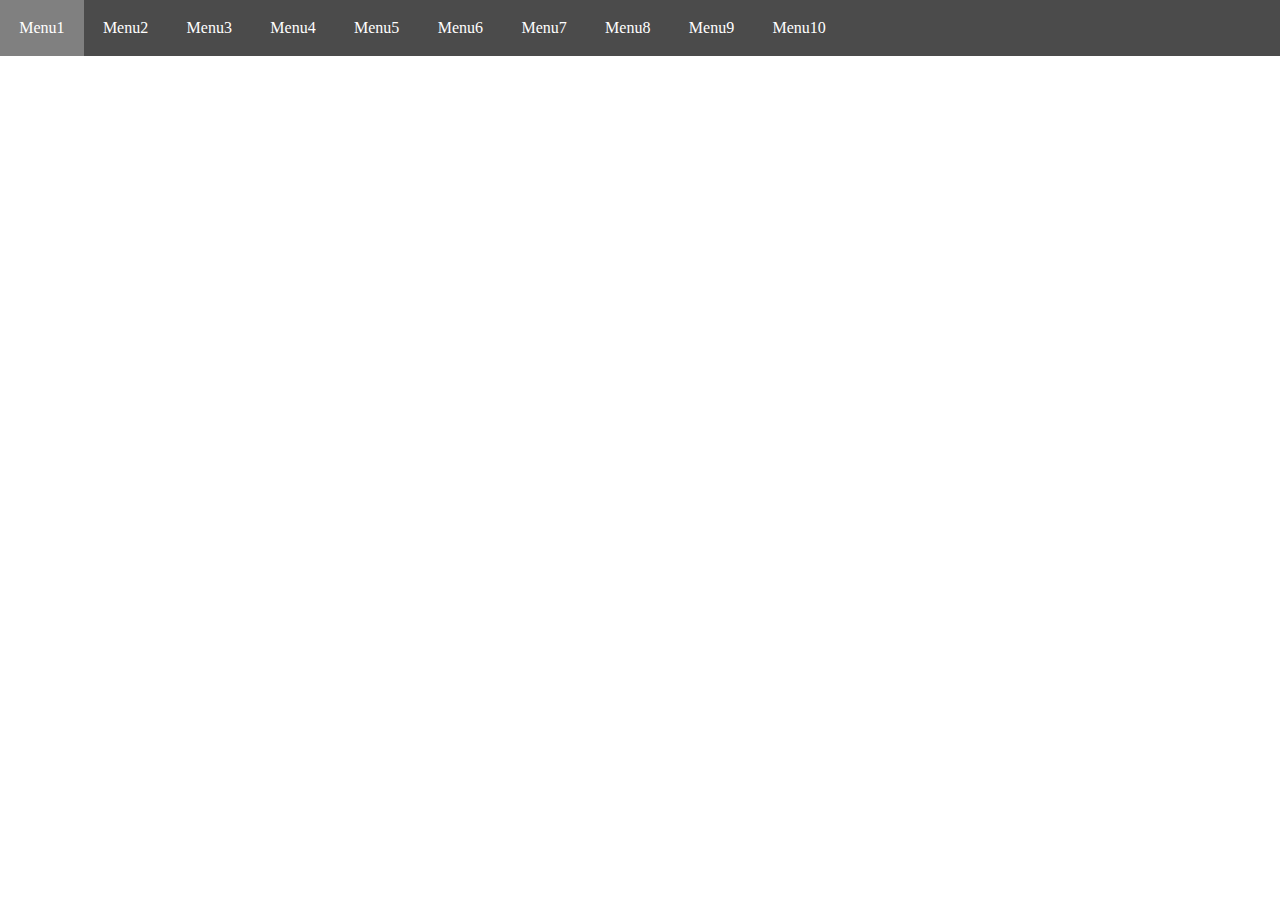
<file: Code/Front-end/HTML/Bai 3/index.html>
<!doctype html>

<html>
    <head>
        <meta charset="utf-8">
        <meta name="viewport" content="width=device-width, initial-scale=1.0">
        <title>Bai3</title>

        <link rel="stylesheet" href="styles.css">

    </head>

    <body>
        
        <script src="scripts.js"></script>
        
    </body>

</html>
</file>
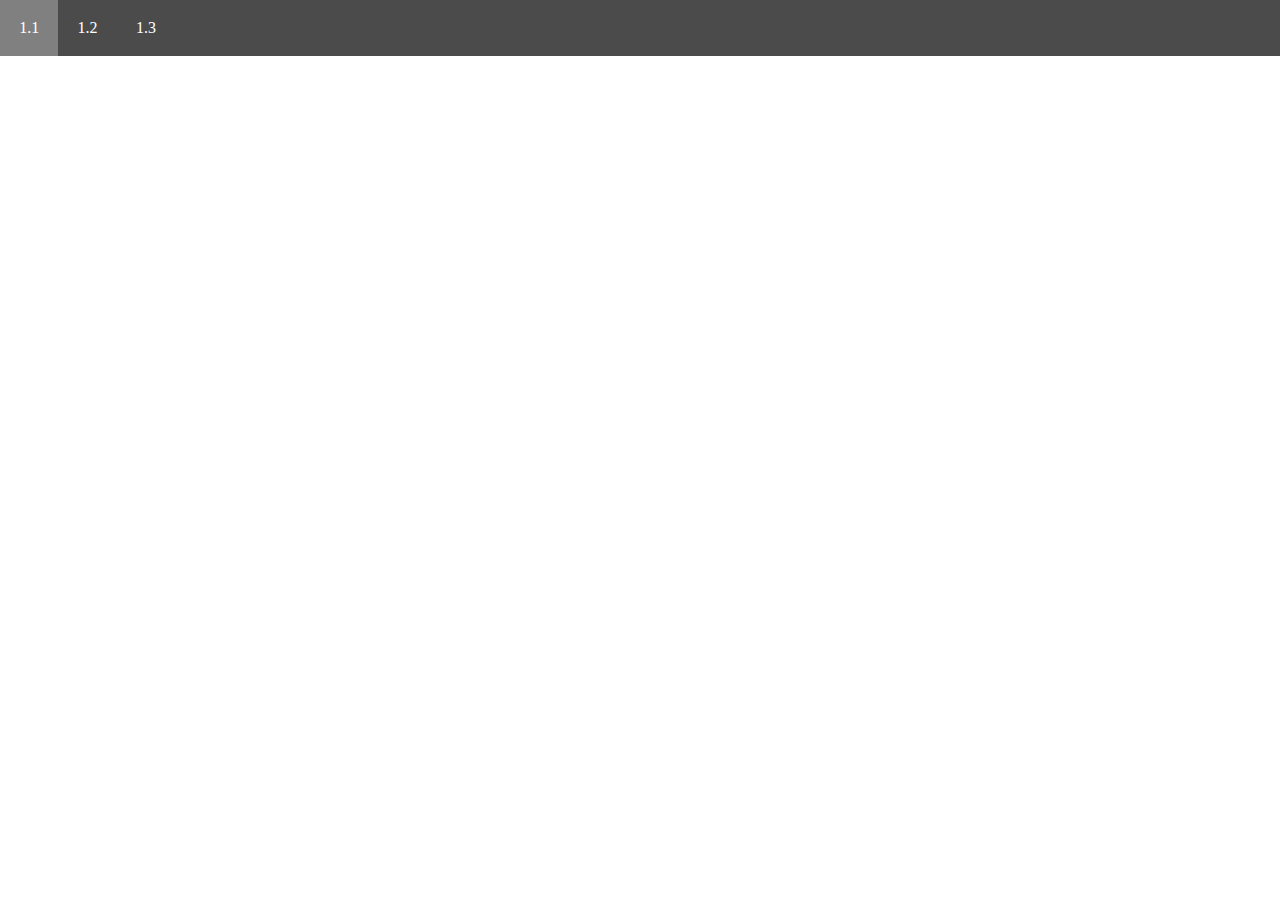
<file: Code/Front-end/HTML/BaiNC/index.html>
<!doctype html>

<html>
    <head>
        <meta charset="utf-8">
        <meta name="viewport" content="width=device-width, initial-scale=1.0">
        <title>Bai3</title>

        <style>
            *{
                padding: 0; margin: 0;
                box-sizing: border-box;
            }
            /* navbar */
            .nav-bar{
                display: flex; flex-direction: row;
                background-color: rgb(75, 75, 75);
                color: white;
            }
            /* menu1 + item menu1 */
            .menu1-item{
                padding: 1.2rem;
                position: relative;
            }
            .menu1-item:hover{
                background-color: grey;
            }
            /* menu2 + item menu2 */
            .dropdown-menu1{
                background-color: rgb(75, 75, 75); 
                color: white;
                position: absolute; top: 3.5rem; left: 0;
                width: 100%;
                display: none;
            }

            .menu2-item
            {
                width: 100%;
                padding: .9rem;
            }
            /* menu + item menu3 */
            .dropdown-menu2{
                background-color: rgb(75, 75, 75); 
                color: white;
                position: absolute; top: 0; left: 3.6rem;
                width: 100%;
                display: none;
            }
            .menu3-item
            {
                width: 100%;
                padding: .9rem;
            }
            .menu2-item:hover{
                background-color: grey;
            }
            .menu3-item:hover{
                background-color: grey;
            }
        </style>

    </head>

    <body>
    
    <div class="nav-bar">
        <div class="menu1-item" style=".menu1-item .dropdown-menu1{display: block;}">
            1.1
            <div class="dropdown-menu1">
                <div class="menu2-item">
                    2.1
                    <div class="dropdown-menu2">
                        <div class="menu3-item">3.1</div>
                    </div>
                </div>
            </div>
        </div>

        <div class="menu1-item">
            1.2
            <div class="dropdown-menu1">
                <div class="menu2-item">
                    2.2
                    <div class="dropdown-menu2">
                        <div class="menu3-item">3.2</div>
                    </div>
                </div>
            </div>
        </div>

        <div class="menu1-item">
            1.3
            <div class="dropdown-menu1">
                <div class="menu2-item">
                    2.3
                    <div class="dropdown-menu2">
                        <div class="menu3-item">3.3</div>
                    </div>
                </div>
            </div>
        </div>
    </div>

        <script>
            document.querySelectorAll('.menu1-item').forEach(item => {
                item.addEventListener('click', function(e) {

                    const dropdown = this.querySelector('.dropdown-menu1');

                    document.querySelectorAll('.dropdown-menu1').forEach
                    (
                        menu => {
                            if (menu !== dropdown) {
                                menu.style.display = 'none';
                            }
                        }
                    );

                    if (dropdown.style.display === 'block') dropdown.style.display = 'none';
                    else dropdown.style.display = 'block';

                    e.stopPropagation();
                });
            });

            document.querySelectorAll('.menu2-item').forEach(item => {
                item.addEventListener('click', function(e) {

                    const dropdown = this.querySelector('.dropdown-menu2');

                    document.querySelectorAll('.dropdown-menu2').forEach
                    (
                        menu => {
                            if (menu !== dropdown) {
                                menu.style.display = 'none';
                            }
                        }   
                    );

                    if (dropdown.style.display === 'block') dropdown.style.display = 'none';
                    else dropdown.style.display = 'block';

                    e.stopPropagation();
                });
            });

        </script>
        
    </body>

</html>
</file>
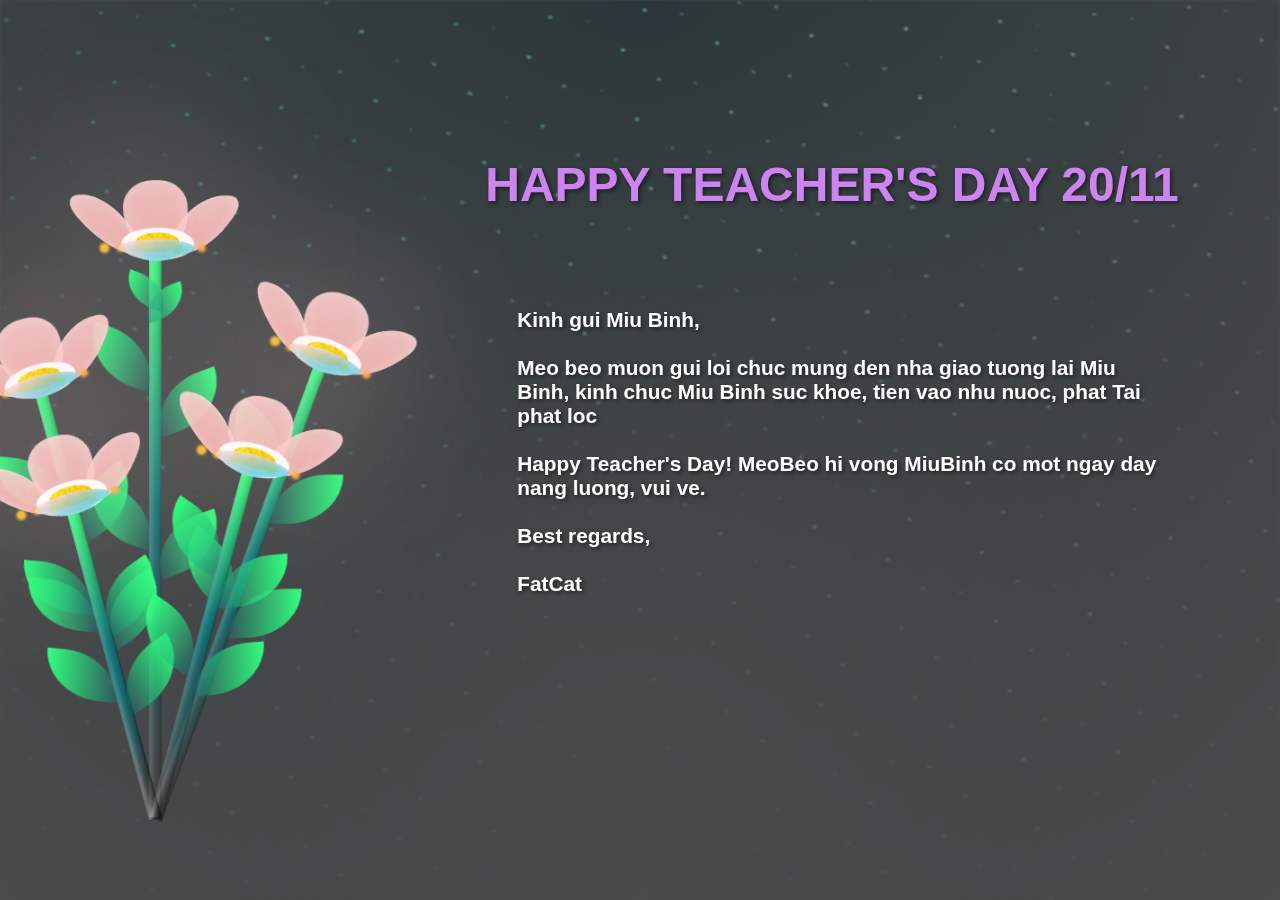
<file: Code/Project/2011-ver2/flower.html>
<!DOCTYPE html>
<html lang="en">
<head>
    <meta charset="UTF-8">
    <meta http-equiv="X-UA-Compatible" content="IE=edge">
    <meta name="viewport" content="width=device-width, initial-scale=1.0">
    <link rel="stylesheet" href="css/main.css">
    <link rel="icon" href="img/flowers.png" type="image/x-icon">
    <title>flowers</title>
</head>
<body class="container">
  <!-- Pembuat code: https://codepen.io/mdusmanansari/pen/BamepLe -->
    <div class="night"></div>
    <div class="flowers">
      <div class="flower flower--1">
        <div class="flower__leafs flower__leafs--1">
          <div class="flower__leaf flower__leaf--1"></div>
          <div class="flower__leaf flower__leaf--2"></div>
          <div class="flower__leaf flower__leaf--3"></div>
          <div class="flower__leaf flower__leaf--4"></div>
          <div class="flower__white-circle"></div>
  
          <div class="flower__light flower__light--1"></div>
          <div class="flower__light flower__light--2"></div>
          <div class="flower__light flower__light--3"></div>
          <div class="flower__light flower__light--4"></div>
          <div class="flower__light flower__light--5"></div>
          <div class="flower__light flower__light--6"></div>
          <div class="flower__light flower__light--7"></div>
          <div class="flower__light flower__light--8"></div>
  
        </div>
        <div class="flower__line">
          <div class="flower__line__leaf flower__line__leaf--1"></div>
          <div class="flower__line__leaf flower__line__leaf--2"></div>
          <div class="flower__line__leaf flower__line__leaf--3"></div>
          <div class="flower__line__leaf flower__line__leaf--4"></div>
          <div class="flower__line__leaf flower__line__leaf--5"></div>
          <div class="flower__line__leaf flower__line__leaf--6"></div>
        </div>
      </div>
  
      <div class="flower flower--2">
        <div class="flower__leafs flower__leafs--2">
          <div class="flower__leaf flower__leaf--1"></div>
          <div class="flower__leaf flower__leaf--2"></div>
          <div class="flower__leaf flower__leaf--3"></div>
          <div class="flower__leaf flower__leaf--4"></div>
          <div class="flower__white-circle"></div>
  
          <div class="flower__light flower__light--1"></div>
          <div class="flower__light flower__light--2"></div>
          <div class="flower__light flower__light--3"></div>
          <div class="flower__light flower__light--4"></div>
          <div class="flower__light flower__light--5"></div>
          <div class="flower__light flower__light--6"></div>
          <div class="flower__light flower__light--7"></div>
          <div class="flower__light flower__light--8"></div>
  
        </div>
        <div class="flower__line">
          <div class="flower__line__leaf flower__line__leaf--1"></div>
          <div class="flower__line__leaf flower__line__leaf--2"></div>
          <div class="flower__line__leaf flower__line__leaf--3"></div>
          <div class="flower__line__leaf flower__line__leaf--4"></div>
        </div>
      </div>
  
      <div class="flower flower--3">
        <div class="flower__leafs flower__leafs--3">
          <div class="flower__leaf flower__leaf--1"></div>
          <div class="flower__leaf flower__leaf--2"></div>
          <div class="flower__leaf flower__leaf--3"></div>
          <div class="flower__leaf flower__leaf--4"></div>
          <div class="flower__white-circle"></div>
  
          <div class="flower__light flower__light--1"></div>
          <div class="flower__light flower__light--2"></div>
          <div class="flower__light flower__light--3"></div>
          <div class="flower__light flower__light--4"></div>
          <div class="flower__light flower__light--5"></div>
          <div class="flower__light flower__light--6"></div>
          <div class="flower__light flower__light--7"></div>
          <div class="flower__light flower__light--8"></div>
  
        </div>
        <div class="flower__line">
          <div class="flower__line__leaf flower__line__leaf--1"></div>
          <div class="flower__line__leaf flower__line__leaf--2"></div>
          <div class="flower__line__leaf flower__line__leaf--3"></div>
          <div class="flower__line__leaf flower__line__leaf--4"></div>
        </div>
      </div>
      
      <div class="flower flower--4">
        <div class="flower__leafs flower__leafs--4">
          <div class="flower__leaf flower__leaf--1"></div>
          <div class="flower__leaf flower__leaf--2"></div>
          <div class="flower__leaf flower__leaf--3"></div>
          <div class="flower__leaf flower__leaf--4"></div>
          <div class="flower__white-circle"></div>
  
          <div class="flower__light flower__light--1"></div>
          <div class="flower__light flower__light--2"></div>
          <div class="flower__light flower__light--3"></div>
          <div class="flower__light flower__light--4"></div>
          <div class="flower__light flower__light--5"></div>
          <div class="flower__light flower__light--6"></div>
          <div class="flower__light flower__light--7"></div>
          <div class="flower__light flower__light--8"></div>
  
        </div>
        <div class="flower__line">
          <div class="flower__line__leaf flower__line__leaf--1"></div>
          <div class="flower__line__leaf flower__line__leaf--2"></div>
          <div class="flower__line__leaf flower__line__leaf--3"></div>
          <div class="flower__line__leaf flower__line__leaf--4"></div>
        </div>
      </div>

      <div class="flower flower--5">
        <div class="flower__leafs flower__leafs--4">
          <div class="flower__leaf flower__leaf--1"></div>
          <div class="flower__leaf flower__leaf--2"></div>
          <div class="flower__leaf flower__leaf--3"></div>
          <div class="flower__leaf flower__leaf--4"></div>
          <div class="flower__white-circle"></div>
  
          <div class="flower__light flower__light--1"></div>
          <div class="flower__light flower__light--2"></div>
          <div class="flower__light flower__light--3"></div>
          <div class="flower__light flower__light--4"></div>
          <div class="flower__light flower__light--5"></div>
          <div class="flower__light flower__light--6"></div>
          <div class="flower__light flower__light--7"></div>
          <div class="flower__light flower__light--8"></div>
  
        </div>
        <div class="flower__line">
          <div class="flower__line__leaf flower__line__leaf--1"></div>
          <div class="flower__line__leaf flower__line__leaf--2"></div>
          <div class="flower__line__leaf flower__line__leaf--3"></div>
          <div class="flower__line__leaf flower__line__leaf--4"></div>
        </div>
      </div>

    </div>

    <div class="hello">
      <div class="greeting-2011">
        HAPPY TEACHER'S DAY 20/11
      </div>
      <div class="script">
        Kinh gui Miu Binh, <br><br>
        Meo beo muon gui loi chuc mung den nha giao tuong lai Miu Binh, kinh chuc Miu Binh suc khoe, tien vao nhu nuoc, phat Tai phat loc
        <br><br>
        Happy Teacher's Day! MeoBeo hi vong MiuBinh co mot ngay day nang luong, vui ve. <br><br>
        Best regards, <br><br>
        FatCat
      </div>
    </div>
    <script src="main.js"></script>
  </body>
</html>
</file>
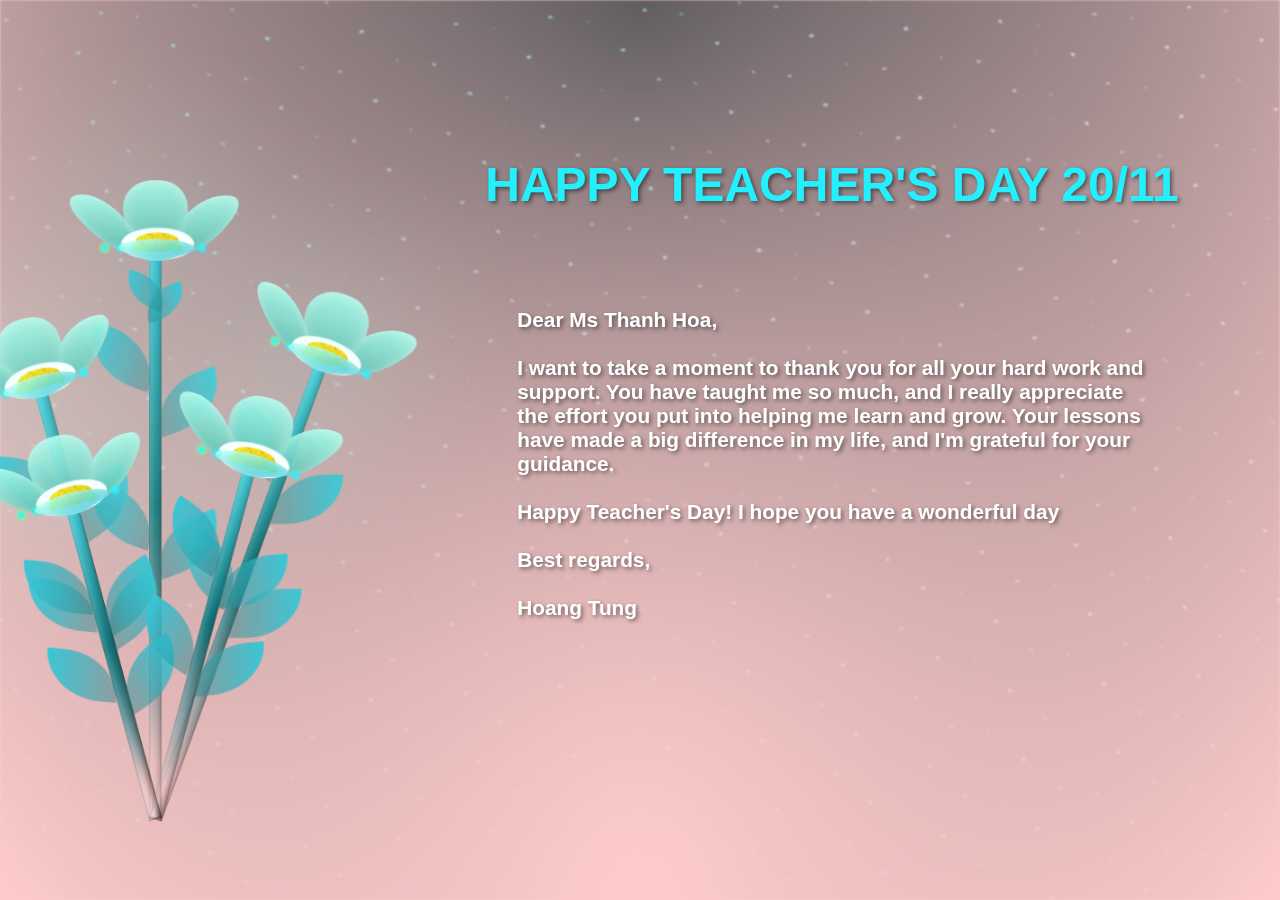
<file: Code/Project/2011/flower.html>
<!DOCTYPE html>
<html lang="en">
<head>
    <meta charset="UTF-8">
    <meta http-equiv="X-UA-Compatible" content="IE=edge">
    <meta name="viewport" content="width=device-width, initial-scale=1.0">
    <link rel="stylesheet" href="css/main.css">
    <link rel="icon" href="img/flowers.png" type="image/x-icon">
    <title>flowers</title>
</head>
<body class="container">
  <!-- Pembuat code: https://codepen.io/mdusmanansari/pen/BamepLe -->
    <div class="night"></div>
    <div class="flowers">
      <div class="flower flower--1">
        <div class="flower__leafs flower__leafs--1">
          <div class="flower__leaf flower__leaf--1"></div>
          <div class="flower__leaf flower__leaf--2"></div>
          <div class="flower__leaf flower__leaf--3"></div>
          <div class="flower__leaf flower__leaf--4"></div>
          <div class="flower__white-circle"></div>
  
          <div class="flower__light flower__light--1"></div>
          <div class="flower__light flower__light--2"></div>
          <div class="flower__light flower__light--3"></div>
          <div class="flower__light flower__light--4"></div>
          <div class="flower__light flower__light--5"></div>
          <div class="flower__light flower__light--6"></div>
          <div class="flower__light flower__light--7"></div>
          <div class="flower__light flower__light--8"></div>
  
        </div>
        <div class="flower__line">
          <div class="flower__line__leaf flower__line__leaf--1"></div>
          <div class="flower__line__leaf flower__line__leaf--2"></div>
          <div class="flower__line__leaf flower__line__leaf--3"></div>
          <div class="flower__line__leaf flower__line__leaf--4"></div>
          <div class="flower__line__leaf flower__line__leaf--5"></div>
          <div class="flower__line__leaf flower__line__leaf--6"></div>
        </div>
      </div>
  
      <div class="flower flower--2">
        <div class="flower__leafs flower__leafs--2">
          <div class="flower__leaf flower__leaf--1"></div>
          <div class="flower__leaf flower__leaf--2"></div>
          <div class="flower__leaf flower__leaf--3"></div>
          <div class="flower__leaf flower__leaf--4"></div>
          <div class="flower__white-circle"></div>
  
          <div class="flower__light flower__light--1"></div>
          <div class="flower__light flower__light--2"></div>
          <div class="flower__light flower__light--3"></div>
          <div class="flower__light flower__light--4"></div>
          <div class="flower__light flower__light--5"></div>
          <div class="flower__light flower__light--6"></div>
          <div class="flower__light flower__light--7"></div>
          <div class="flower__light flower__light--8"></div>
  
        </div>
        <div class="flower__line">
          <div class="flower__line__leaf flower__line__leaf--1"></div>
          <div class="flower__line__leaf flower__line__leaf--2"></div>
          <div class="flower__line__leaf flower__line__leaf--3"></div>
          <div class="flower__line__leaf flower__line__leaf--4"></div>
        </div>
      </div>
  
      <div class="flower flower--3">
        <div class="flower__leafs flower__leafs--3">
          <div class="flower__leaf flower__leaf--1"></div>
          <div class="flower__leaf flower__leaf--2"></div>
          <div class="flower__leaf flower__leaf--3"></div>
          <div class="flower__leaf flower__leaf--4"></div>
          <div class="flower__white-circle"></div>
  
          <div class="flower__light flower__light--1"></div>
          <div class="flower__light flower__light--2"></div>
          <div class="flower__light flower__light--3"></div>
          <div class="flower__light flower__light--4"></div>
          <div class="flower__light flower__light--5"></div>
          <div class="flower__light flower__light--6"></div>
          <div class="flower__light flower__light--7"></div>
          <div class="flower__light flower__light--8"></div>
  
        </div>
        <div class="flower__line">
          <div class="flower__line__leaf flower__line__leaf--1"></div>
          <div class="flower__line__leaf flower__line__leaf--2"></div>
          <div class="flower__line__leaf flower__line__leaf--3"></div>
          <div class="flower__line__leaf flower__line__leaf--4"></div>
        </div>
      </div>
      
      <div class="flower flower--4">
        <div class="flower__leafs flower__leafs--4">
          <div class="flower__leaf flower__leaf--1"></div>
          <div class="flower__leaf flower__leaf--2"></div>
          <div class="flower__leaf flower__leaf--3"></div>
          <div class="flower__leaf flower__leaf--4"></div>
          <div class="flower__white-circle"></div>
  
          <div class="flower__light flower__light--1"></div>
          <div class="flower__light flower__light--2"></div>
          <div class="flower__light flower__light--3"></div>
          <div class="flower__light flower__light--4"></div>
          <div class="flower__light flower__light--5"></div>
          <div class="flower__light flower__light--6"></div>
          <div class="flower__light flower__light--7"></div>
          <div class="flower__light flower__light--8"></div>
  
        </div>
        <div class="flower__line">
          <div class="flower__line__leaf flower__line__leaf--1"></div>
          <div class="flower__line__leaf flower__line__leaf--2"></div>
          <div class="flower__line__leaf flower__line__leaf--3"></div>
          <div class="flower__line__leaf flower__line__leaf--4"></div>
        </div>
      </div>

      <div class="flower flower--5">
        <div class="flower__leafs flower__leafs--4">
          <div class="flower__leaf flower__leaf--1"></div>
          <div class="flower__leaf flower__leaf--2"></div>
          <div class="flower__leaf flower__leaf--3"></div>
          <div class="flower__leaf flower__leaf--4"></div>
          <div class="flower__white-circle"></div>
  
          <div class="flower__light flower__light--1"></div>
          <div class="flower__light flower__light--2"></div>
          <div class="flower__light flower__light--3"></div>
          <div class="flower__light flower__light--4"></div>
          <div class="flower__light flower__light--5"></div>
          <div class="flower__light flower__light--6"></div>
          <div class="flower__light flower__light--7"></div>
          <div class="flower__light flower__light--8"></div>
  
        </div>
        <div class="flower__line">
          <div class="flower__line__leaf flower__line__leaf--1"></div>
          <div class="flower__line__leaf flower__line__leaf--2"></div>
          <div class="flower__line__leaf flower__line__leaf--3"></div>
          <div class="flower__line__leaf flower__line__leaf--4"></div>
        </div>
      </div>

    </div>

    <div class="hello">
      <div class="greeting-2011">
        HAPPY TEACHER'S DAY 20/11
      </div>
      <div class="script">
        Dear Ms Thanh Hoa, <br><br>
        I want to take a moment to thank you for all your hard work and support. You have taught me so much, and I really appreciate the effort you put into helping me learn and grow. Your lessons have made a big difference in my life, and I'm grateful for your guidance.
        <br><br>
        Happy Teacher's Day! I hope you have a wonderful day <br><br>
        Best regards, <br><br>
        Hoang Tung
      </div>
    </div>
    <script src="main.js"></script>
  </body>
</html>
</file>
<file: Code/Front-end/HTML/Bai 3/styles.css>
*{
    padding: 0; margin: 0;
    box-sizing: border-box;
}
/* navbar */
.nav-bar{
    display: flex; flex-direction: row;
    background-color: rgb(75, 75, 75);
    color: white;
}
/* menu1 + item menu1 */
.menu1-item{
    padding: 1.2rem;
    position: relative;
}
.menu1-item:hover{
    background-color: grey;
}
/* menu2 + item menu2 */
.dropdown-menu1{
    background-color: rgb(75, 75, 75); 
    color: white;
    position: absolute; top: 3.5rem; left: 0;
    width: 100%;
    display: none;
}
/* .menu1-item:hover .dropdown-menu1{
    display: block;
}  */

.menu2-item
{
    width: 100%;
    padding: .9rem;
}
/* menu + item menu3 */
.dropdown-menu2{
    background-color: rgb(75, 75, 75); 
    color: white;
    position: absolute; top: 0; left: 5.2rem;
    width: 100%;
    display: none;
}
/* .menu2-item:hover .dropdown-menu2{
    display: block;
} */
.menu3-item
{
    width: 100%;
    padding: .9rem;
}
.menu2-item:hover{
    background-color: grey;
}
.menu3-item:hover{
    background-color: grey;
}
</file>
<file: Code/Project/2011-ver2/css/main.css>
﻿*,
*::after,
*::before {
  padding: 0;
  margin: 0;
  box-sizing: border-box;
}

:root {
  --dark-color: #4b4b4b;
}

body {
  display: flex;
  align-items: flex-end;
  justify-content: center;
  min-height: 100vh;
  background-color: var(--dark-color);
  overflow: hidden;
  perspective: 1000px;
}

.night {
  position: fixed;
  left: 50%;
  top: 0;
  transform: translateX(-50%);
  width: 100%;
  height: 100%;
  filter: blur(0.1vmin);
  background-image: radial-gradient(
      ellipse at top,
      transparent 0%,
      var(--dark-color)
    ),
    radial-gradient(
      ellipse at bottom,
      var(--dark-color),
      rgba(145, 233, 255, 0.2)
    ),
    repeating-linear-gradient(
      220deg,
      rgb(0, 0, 0) 0px,
      rgb(0, 0, 0) 19px,
      transparent 19px,
      transparent 22px
    ),
    repeating-linear-gradient(
      189deg,
      rgb(0, 0, 0) 0px,
      rgb(0, 0, 0) 19px,
      transparent 19px,
      transparent 22px
    ),
    repeating-linear-gradient(
      148deg,
      rgb(0, 0, 0) 0px,
      rgb(0, 0, 0) 19px,
      transparent 19px,
      transparent 22px
    ),
    linear-gradient(90deg, rgb(0, 255, 250), rgb(240, 240, 240));
}

.flowers {
  position: relative;
  transform: scale(0.9);
}

.flower {
  position: absolute;
  bottom: 10vmin;
  transform-origin: bottom center;
  z-index: 10;
  --fl-speed: 0.8s;
}
.flower--1 {
  -webkit-animation: moving-flower-1 4s linear infinite;
  animation: moving-flower-1 4s linear infinite;
}
.flower--1 .flower__line {
  height: 70vmin;
  -webkit-animation-delay: 0.3s;
  animation-delay: 0.3s;
}
.flower--1 .flower__line__leaf--1 {
  -webkit-animation: blooming-leaf-right var(--fl-speed) 1.6s backwards;
  animation: blooming-leaf-right var(--fl-speed) 1.6s backwards;
}
.flower--1 .flower__line__leaf--2 {
  -webkit-animation: blooming-leaf-right var(--fl-speed) 1.4s backwards;
  animation: blooming-leaf-right var(--fl-speed) 1.4s backwards;
}
.flower--1 .flower__line__leaf--3 {
  -webkit-animation: blooming-leaf-left var(--fl-speed) 1.2s backwards;
  animation: blooming-leaf-left var(--fl-speed) 1.2s backwards;
}
.flower--1 .flower__line__leaf--4 {
  -webkit-animation: blooming-leaf-left var(--fl-speed) 1s backwards;
  animation: blooming-leaf-left var(--fl-speed) 1s backwards;
}
.flower--1 .flower__line__leaf--5 {
  -webkit-animation: blooming-leaf-right var(--fl-speed) 1.8s backwards;
  animation: blooming-leaf-right var(--fl-speed) 1.8s backwards;
}
.flower--1 .flower__line__leaf--6 {
  -webkit-animation: blooming-leaf-left var(--fl-speed) 2s backwards;
  animation: blooming-leaf-left var(--fl-speed) 2s backwards;
}
.flower--2 {
  left: 50%;
  transform: rotate(20deg);
  -webkit-animation: moving-flower-2 4s linear infinite;
  animation: moving-flower-2 4s linear infinite;
}
.flower--2 .flower__line {
  height: 60vmin;
  -webkit-animation-delay: 0.6s;
  animation-delay: 0.6s;
}
.flower--2 .flower__line__leaf--1 {
  -webkit-animation: blooming-leaf-right var(--fl-speed) 1.9s backwards;
  animation: blooming-leaf-right var(--fl-speed) 1.9s backwards;
}
.flower--2 .flower__line__leaf--2 {
  -webkit-animation: blooming-leaf-right var(--fl-speed) 1.7s backwards;
  animation: blooming-leaf-right var(--fl-speed) 1.7s backwards;
}
.flower--2 .flower__line__leaf--3 {
  -webkit-animation: blooming-leaf-left var(--fl-speed) 1.5s backwards;
  animation: blooming-leaf-left var(--fl-speed) 1.5s backwards;
}
.flower--2 .flower__line__leaf--4 {
  -webkit-animation: blooming-leaf-left var(--fl-speed) 1.3s backwards;
  animation: blooming-leaf-left var(--fl-speed) 1.3s backwards;
}
.flower--3 {
  left: 50%;
  transform: rotate(-15deg);
  -webkit-animation: moving-flower-3 4s linear infinite;
  animation: moving-flower-3 4s linear infinite;
}
.flower--3 .flower__line {
  -webkit-animation-delay: 0.9s;
  animation-delay: 0.9s;
}
.flower--3 .flower__line__leaf--1 {
  -webkit-animation: blooming-leaf-right var(--fl-speed) 2.5s backwards;
  animation: blooming-leaf-right var(--fl-speed) 2.5s backwards;
}
.flower--3 .flower__line__leaf--2 {
  -webkit-animation: blooming-leaf-right var(--fl-speed) 2.3s backwards;
  animation: blooming-leaf-right var(--fl-speed) 2.3s backwards;
}
.flower--3 .flower__line__leaf--3 {
  -webkit-animation: blooming-leaf-left var(--fl-speed) 2.1s backwards;
  animation: blooming-leaf-left var(--fl-speed) 2.1s backwards;
}
.flower--3 .flower__line__leaf--4 {
  -webkit-animation: blooming-leaf-left var(--fl-speed) 1.9s backwards;
  animation: blooming-leaf-left var(--fl-speed) 1.9s backwards;
}

.flower--4 {
  left: 60%; /* Change position */
  transform: rotate(-15deg); /* Change rotation */
  -webkit-animation: moving-flower-4 5s linear infinite; /* Change animation speed */
  animation: moving-flower-4 5s linear infinite; /* Change animation speed */
}

.flower--4 .flower__line {
  height: 40vmin;
  -webkit-animation-delay: 1.2s; /* Change animation delay */
  animation-delay: 1.2s; /* Change animation delay */
}

.flower--4 .flower__line__leaf--1 {
  -webkit-animation: blooming-leaf-right var(--fl-speed) 2.8s backwards; /* Change animation duration */
  animation: blooming-leaf-right var(--fl-speed) 2.8s backwards; /* Change animation duration */
}

.flower--4 .flower__line__leaf--2 {
  -webkit-animation: blooming-leaf-right var(--fl-speed) 2.6s backwards; /* Change animation duration */
  animation: blooming-leaf-right var(--fl-speed) 2.6s backwards; /* Change animation duration */
}

.flower--4 .flower__line__leaf--3 {
  -webkit-animation: blooming-leaf-left var(--fl-speed) 2.4s backwards; /* Change animation duration */
  animation: blooming-leaf-left var(--fl-speed) 2.4s backwards; /* Change animation duration */
}

.flower--4 .flower__line__leaf--4 {
  -webkit-animation: blooming-leaf-left var(--fl-speed) 2.2s backwards; /* Change animation duration */
  animation: blooming-leaf-left var(--fl-speed) 2.2s backwards; /* Change animation duration */
}

/* Define the new animation for moving-flower-4 */
@-webkit-keyframes moving-flower-4 {
  0% { transform: translateY(0) rotate(0deg); }
  50% { transform: translateY(-5px) rotate(0deg); }
  100% { transform: translateY(0) rotate(0deg); }
}

@keyframes moving-flower-4 {
  0% { transform: translateY(0) rotate(0deg); }
  50% { transform: translateY(-5px) rotate(0deg); }
  100% { transform: translateY(0) rotate(0deg); }
}

@-webkit-keyframes moving-flower-4 {
  0%,
  100% {
    transform: rotate(-12deg);
  }
  50% {
    transform: rotate(-10deg) rotateY(-10deg);
  }
}
@keyframes moving-flower-4 {
  0%,
  100% {
    transform: rotate(-12deg);
  }
  50% {
    transform: rotate(-10deg) rotateY(-10deg);
  }
}


.flower--5 {
  left: 40%; /* Change position to make it symmetrical with flower 4 */
  transform: rotate(15deg); /* Change rotation to make it symmetrical with flower 4 */
  -webkit-animation: moving-flower-5 5s linear infinite; /* Change animation speed */
  animation: moving-flower-5 5s linear infinite; /* Change animation speed */
}

.flower--5 .flower__line {
  height: 45vmin;
  -webkit-animation-delay: 1.2s; /* Change animation delay */
  animation-delay: 1.2s; /* Change animation delay */
}

.flower--5 .flower__line__leaf--1 {
  -webkit-animation: blooming-leaf-right var(--fl-speed) 2.8s backwards; /* Change animation duration */
  animation: blooming-leaf-right var(--fl-speed) 2.8s backwards; /* Change animation duration */
}

.flower--5 .flower__line__leaf--2 {
  -webkit-animation: blooming-leaf-right var(--fl-speed) 2.6s backwards; /* Change animation duration */
  animation: blooming-leaf-right var(--fl-speed) 2.6s backwards; /* Change animation duration */
}

.flower--5 .flower__line__leaf--3 {
  -webkit-animation: blooming-leaf-left var(--fl-speed) 2.4s backwards; /* Change animation duration */
  animation: blooming-leaf-left var(--fl-speed) 2.4s backwards; /* Change animation duration */
}

.flower--5 .flower__line__leaf--4 {
  -webkit-animation: blooming-leaf-left var(--fl-speed) 2.2s backwards; /* Change animation duration */
  animation: blooming-leaf-left var(--fl-speed) 2.2s backwards; /* Change animation duration */
}

/* Define the new animation for moving-flower-4 */
@-webkit-keyframes moving-flower-5 {
  0% { transform: translateY(0) rotate(0deg); }
  50% { transform: translateY(-5px) rotate(0deg); }
  100% { transform: translateY(0) rotate(0deg); }
}

@keyframes moving-flower-5 {
  0% { transform: translateY(0) rotate(0deg); }
  50% { transform: translateY(-5px) rotate(0deg); }
  100% { transform: translateY(0) rotate(0deg); }
}

@-webkit-keyframes moving-flower-5 {
  0%,
  100% {
    transform: rotate(12deg);
  }
  50% {
    transform: rotate(10deg) rotateY(10deg);
  }
}
@keyframes moving-flower-5 {
  0%,
  100% {
    transform: rotate(12deg);
  }
  50% {
    transform: rotate(10deg) rotateY(10deg);
  }
}

.flower__leafs {
  position: relative;
  -webkit-animation: blooming-flower 2s backwards;
  animation: blooming-flower 2s backwards;
}
.flower__leafs--1 {
  -webkit-animation-delay: 1.1s;
  animation-delay: 1.1s;
}
.flower__leafs--2 {
  -webkit-animation-delay: 1.4s;
  animation-delay: 1.4s;
}
.flower__leafs--3 {
  -webkit-animation-delay: 1.7s;
  animation-delay: 1.7s;
}
.flower__leafs::after {
  content: "";
  position: absolute;
  left: 0;
  top: 0;
  transform: translate(-50%, -100%);
  width: 8vmin;
  height: 8vmin;
  background-color: #ffcccc;
  filter: blur(10vmin);
}
.flower__leaf {
  position: absolute;
  bottom: 0;
  left: 50%;
  width: 8vmin;
  height: 11vmin;
  border-radius: 51% 49% 47% 53%/44% 45% 55% 69%;
  background-color: #ffcccc;
  background-image: linear-gradient(to top, #ffb8b8, #ffcccc);
  transform-origin: bottom center;
  opacity: 0.9;
  box-shadow: inset 0 0 2vmin rgba(255, 255, 255, 0.5);
}
.flower__leaf--1 {
  transform: translate(-10%, 1%) rotateY(40deg) rotateX(-50deg);
}
.flower__leaf--2 {
  transform: translate(-50%, -4%) rotateX(40deg);
}
.flower__leaf--3 {
  transform: translate(-90%, 0%) rotateY(45deg) rotateX(50deg);
}
.flower__leaf--4 {
  width: 8vmin;
  height: 8vmin;
  transform-origin: bottom left;
  border-radius: 4vmin 10vmin 4vmin 4vmin;
  transform: translate(0%, 18%) rotateX(70deg) rotate(-43deg);
  background-image: linear-gradient(to top, #39c6d6, #ffcccc);
  z-index: 1;
  opacity: 0.8;
}
.flower__white-circle {
  position: absolute;
  left: -3.5vmin;
  top: -3vmin;
  width: 9vmin;
  height: 4vmin;
  border-radius: 50%;
  background-color: #fff;
}
.flower__white-circle::after {
  content: "";
  position: absolute;
  left: 50%;
  top: 45%;
  transform: translate(-50%, -50%);
  width: 60%;
  height: 60%;
  border-radius: inherit;
  background-image: repeating-linear-gradient(
      135deg,
      rgba(0, 0, 0, 0.03) 0px,
      rgba(0, 0, 0, 0.03) 1px,
      transparent 1px,
      transparent 12px
    ),
    repeating-linear-gradient(
      45deg,
      rgba(0, 0, 0, 0.03) 0px,
      rgba(0, 0, 0, 0.03) 1px,
      transparent 1px,
      transparent 12px
    ),
    repeating-linear-gradient(
      67.5deg,
      rgba(0, 0, 0, 0.03) 0px,
      rgba(0, 0, 0, 0.03) 1px,
      transparent 1px,
      transparent 12px
    ),
    repeating-linear-gradient(
      135deg,
      rgba(0, 0, 0, 0.03) 0px,
      rgba(0, 0, 0, 0.03) 1px,
      transparent 1px,
      transparent 12px
    ),
    repeating-linear-gradient(
      45deg,
      rgba(0, 0, 0, 0.03) 0px,
      rgba(0, 0, 0, 0.03) 1px,
      transparent 1px,
      transparent 12px
    ),
    repeating-linear-gradient(
      112.5deg,
      rgba(0, 0, 0, 0.03) 0px,
      rgba(0, 0, 0, 0.03) 1px,
      transparent 1px,
      transparent 12px
    ),
    repeating-linear-gradient(
      112.5deg,
      rgba(0, 0, 0, 0.03) 0px,
      rgba(0, 0, 0, 0.03) 1px,
      transparent 1px,
      transparent 12px
    ),
    repeating-linear-gradient(
      45deg,
      rgba(0, 0, 0, 0.03) 0px,
      rgba(0, 0, 0, 0.03) 1px,
      transparent 1px,
      transparent 12px
    ),
    repeating-linear-gradient(
      22.5deg,
      rgba(0, 0, 0, 0.03) 0px,
      rgba(0, 0, 0, 0.03) 1px,
      transparent 1px,
      transparent 12px
    ),
    repeating-linear-gradient(
      45deg,
      rgba(0, 0, 0, 0.03) 0px,
      rgba(0, 0, 0, 0.03) 1px,
      transparent 1px,
      transparent 12px
    ),
    repeating-linear-gradient(
      22.5deg,
      rgba(0, 0, 0, 0.03) 0px,
      rgba(0, 0, 0, 0.03) 1px,
      transparent 1px,
      transparent 12px
    ),
    repeating-linear-gradient(
      135deg,
      rgba(0, 0, 0, 0.03) 0px,
      rgba(0, 0, 0, 0.03) 1px,
      transparent 1px,
      transparent 12px
    ),
    repeating-linear-gradient(
      157.5deg,
      rgba(0, 0, 0, 0.03) 0px,
      rgba(0, 0, 0, 0.03) 1px,
      transparent 1px,
      transparent 12px
    ),
    repeating-linear-gradient(
      67.5deg,
      rgba(0, 0, 0, 0.03) 0px,
      rgba(0, 0, 0, 0.03) 1px,
      transparent 1px,
      transparent 12px
    ),
    repeating-linear-gradient(
      67.5deg,
      rgba(0, 0, 0, 0.03) 0px,
      rgba(0, 0, 0, 0.03) 1px,
      transparent 1px,
      transparent 12px
    ),
    linear-gradient(90deg, rgb(255, 235, 18), rgb(255, 206, 0));
}
.flower__line {
  height: 55vmin;
  width: 1.5vmin;
  background-image: linear-gradient(
      to left,
      rgba(0, 0, 0, 0.2),
      transparent,
      rgba(255, 255, 255, 0.2)
    ),
    linear-gradient(to top, transparent 10%, #14757a, #32ff7e);
  box-shadow: inset 0 0 2px rgba(0, 0, 0, 0.5);
  -webkit-animation: grow-flower-tree 4s backwards;
  animation: grow-flower-tree 4s backwards;
}
.flower__line__leaf {
  --w: 7vmin;
  --h: calc(var(--w) + 2vmin);
  position: absolute;
  top: 20%;
  left: 90%;
  width: var(--w);
  height: var(--h);
  border-top-right-radius: var(--h);
  border-bottom-left-radius: var(--h);
  background-image: linear-gradient(to top, rgba(20, 117, 122, 0.4), #32ff7e);
}
.flower__line__leaf--1 {
  transform: rotate(70deg) rotateY(30deg);
}
.flower__line__leaf--2 {
  top: 45%;
  transform: rotate(70deg) rotateY(30deg);
}
.flower__line__leaf--3,
.flower__line__leaf--4,
.flower__line__leaf--6 {
  border-top-right-radius: 0;
  border-bottom-left-radius: 0;
  border-top-left-radius: var(--h);
  border-bottom-right-radius: var(--h);
  left: -460%;
  top: 12%;
  transform: rotate(-70deg) rotateY(30deg);
}
.flower__line__leaf--4 {
  top: 40%;
}

.flower__line__leaf--5 {
  top: 0;
  transform-origin: left;
  transform: rotate(70deg) rotateY(30deg) scale(0.6);
}
.flower__line__leaf--6 {
  top: -2%;
  left: -450%;
  transform-origin: right;
  transform: rotate(-70deg) rotateY(30deg) scale(0.6);
}
.flower__light {
  position: absolute;
  bottom: 0vmin;
  width: 1vmin;
  height: 1vmin;
  background-color: rgb(255, 251, 0);
  border-radius: 50%;
  filter: blur(0.2vmin);
  -webkit-animation: light-ans 4s linear infinite backwards;
  animation: light-ans 4s linear infinite backwards;
}
.flower__light:nth-child(odd) {
  background-color: #ffaf40;
}
.flower__light--1 {
  left: -2vmin;
  -webkit-animation-delay: 1s;
  animation-delay: 1s;
}
.flower__light--2 {
  left: 3vmin;
  -webkit-animation-delay: 0.5s;
  animation-delay: 0.5s;
}
.flower__light--3 {
  left: -6vmin;
  -webkit-animation-delay: 0.3s;
  animation-delay: 0.3s;
}
.flower__light--4 {
  left: 6vmin;
  -webkit-animation-delay: 0.9s;
  animation-delay: 0.9s;
}
.flower__light--5 {
  left: -1vmin;
  -webkit-animation-delay: 1.5s;
  animation-delay: 1.5s;
}
.flower__light--6 {
  left: -4vmin;
  -webkit-animation-delay: 3s;
  animation-delay: 3s;
}
.flower__light--7 {
  left: 3vmin;
  -webkit-animation-delay: 2s;
  animation-delay: 2s;
}
.flower__light--8 {
  left: -6vmin;
  -webkit-animation-delay: 3.5s;
  animation-delay: 3.5s;
}

.flower__g-long {
  --w: 2vmin;
  --h: 6vmin;
  --c: #159faa;
  position: absolute;
  bottom: 10vmin;
  left: -3vmin;
  transform-origin: bottom center;
  transform: rotate(-30deg) rotateY(-20deg);
  display: flex;
  flex-direction: column;
  align-items: flex-end;
  -webkit-animation: flower-g-long-ans 3s linear infinite;
  animation: flower-g-long-ans 3s linear infinite;
}
@-webkit-keyframes flower-g-long-ans {
  0%,
  100% {
    transform: rotate(-30deg) rotateY(-20deg);
  }
  50% {
    transform: rotate(-32deg) rotateY(-20deg);
  }
}
@keyframes flower-g-long-ans {
  0%,
  100% {
    transform: rotate(-30deg) rotateY(-20deg);
  }
  50% {
    transform: rotate(-32deg) rotateY(-20deg);
  }
}
.flower__g-long__top {
  top: calc(var(--h) * -1);
  width: calc(var(--w) + 1vmin);
  height: var(--h);
  border-top-right-radius: 100%;
  border-right: 0.7vmin solid var(--c);
  transform: translate(-0.7vmin, 1vmin);
}
.flower__g-long__bottom {
  width: var(--w);
  height: 50vmin;
  transform-origin: bottom center;
  background-image: linear-gradient(to top, transparent 30%, var(--c));
  box-shadow: inset 0 0 2px rgba(0, 0, 0, 0.5);
  -webkit-clip-path: polygon(35% 0, 65% 1%, 100% 100%, 0% 100%);
  clip-path: polygon(35% 0, 65% 1%, 100% 100%, 0% 100%);
}
.flower__g-right {
  position: absolute;
  bottom: 6vmin;
  left: -2vmin;
  transform-origin: bottom left;
  transform: rotate(20deg);
}
.flower__g-right .leaf {
  width: 30vmin;
  height: 50vmin;
  border-top-left-radius: 100%;
  border-left: 2vmin solid #079097;
  background-image: linear-gradient(
    to bottom,
    transparent,
    var(--dark-color) 60%
  );
  -webkit-mask-image: linear-gradient(to top, transparent 30%, #079097 60%);
}
.flower__g-right--1 {
  -webkit-animation: flower-g-right-ans 2.5s linear infinite;
  animation: flower-g-right-ans 2.5s linear infinite;
}
.flower__g-right--2 {
  left: 5vmin;
  transform: rotateY(-180deg);
  -webkit-animation: flower-g-right-ans--2 3s linear infinite;
  animation: flower-g-right-ans--2 3s linear infinite;
}
.flower__g-right--2 .leaf {
  height: 75vmin;
  filter: blur(0.3vmin);
  opacity: 0.8;
}
@-webkit-keyframes flower-g-right-ans {
  0%,
  100% {
    transform: rotate(20deg);
  }
  50% {
    transform: rotate(24deg) rotateX(-20deg);
  }
}
@keyframes flower-g-right-ans {
  0%,
  100% {
    transform: rotate(20deg);
  }
  50% {
    transform: rotate(24deg) rotateX(-20deg);
  }
}
@-webkit-keyframes flower-g-right-ans--2 {
  0%,
  100% {
    transform: rotateY(-180deg) rotate(0deg) rotateX(-20deg);
  }
  50% {
    transform: rotateY(-180deg) rotate(6deg) rotateX(-20deg);
  }
}
@keyframes flower-g-right-ans--2 {
  0%,
  100% {
    transform: rotateY(-180deg) rotate(0deg) rotateX(-20deg);
  }
  50% {
    transform: rotateY(-180deg) rotate(6deg) rotateX(-20deg);
  }
}
.flower__g-front {
  position: absolute;
  bottom: 6vmin;
  left: 2.5vmin;
  z-index: 100;
  transform-origin: bottom center;
  transform: rotate(-28deg) rotateY(30deg) scale(1.04);
  -webkit-animation: flower__g-front-ans 2s linear infinite;
  animation: flower__g-front-ans 2s linear infinite;
}
@-webkit-keyframes flower__g-front-ans {
  0%,
  100% {
    transform: rotate(-28deg) rotateY(30deg) scale(1.04);
  }
  50% {
    transform: rotate(-35deg) rotateY(40deg) scale(1.04);
  }
}
@keyframes flower__g-front-ans {
  0%,
  100% {
    transform: rotate(-28deg) rotateY(30deg) scale(1.04);
  }
  50% {
    transform: rotate(-35deg) rotateY(40deg) scale(1.04);
  }
}
.flower__g-front__line {
  width: 0.3vmin;
  height: 20vmin;
  background-image: linear-gradient(
    to top,
    transparent,
    #079097,
    transparent 100%
  );
  position: relative;
}
.flower__g-front__leaf-wrapper {
  position: absolute;
  top: 0;
  left: 0;
  transform-origin: bottom left;
  transform: rotate(10deg);
}
.flower__g-front__leaf-wrapper:nth-child(even) {
  left: 0vmin;
  transform: rotateY(-180deg) rotate(5deg);
  -webkit-animation: flower__g-front__leaf-left-ans 1s ease-in backwards;
  animation: flower__g-front__leaf-left-ans 1s ease-in backwards;
}
.flower__g-front__leaf-wrapper:nth-child(odd) {
  -webkit-animation: flower__g-front__leaf-ans 1s ease-in backwards;
  animation: flower__g-front__leaf-ans 1s ease-in backwards;
}
.flower__g-front__leaf-wrapper--1 {
  top: -8vmin;
  transform: scale(0.7);
  -webkit-animation: flower__g-front__leaf-ans 1s 5.5s ease-in backwards !important;
  animation: flower__g-front__leaf-ans 1s 5.5s ease-in backwards !important;
}
.flower__g-front__leaf-wrapper--2 {
  top: -8vmin;
  transform: rotateY(-180deg) scale(0.7) !important;
  -webkit-animation: flower__g-front__leaf-left-ans-2 1s 4.6s ease-in backwards !important;
  animation: flower__g-front__leaf-left-ans-2 1s 4.6s ease-in backwards !important;
}
.flower__g-front__leaf-wrapper--3 {
  top: -3vmin;
  -webkit-animation: flower__g-front__leaf-ans 1s 4.6s ease-in backwards;
  animation: flower__g-front__leaf-ans 1s 4.6s ease-in backwards;
}
.flower__g-front__leaf-wrapper--4 {
  top: -3vmin;
  transform: rotateY(-180deg) scale(0.9) !important;
  -webkit-animation: flower__g-front__leaf-left-ans-2 1s 4.6s ease-in backwards !important;
  animation: flower__g-front__leaf-left-ans-2 1s 4.6s ease-in backwards !important;
}
@-webkit-keyframes flower__g-front__leaf-left-ans-2 {
  0% {
    transform: rotateY(-180deg) scale(0);
  }
}
@keyframes flower__g-front__leaf-left-ans-2 {
  0% {
    transform: rotateY(-180deg) scale(0);
  }
}
.flower__g-front__leaf-wrapper--5,
.flower__g-front__leaf-wrapper--6 {
  top: 2vmin;
}
.flower__g-front__leaf-wrapper--7,
.flower__g-front__leaf-wrapper--8 {
  top: 6.5vmin;
}
.flower__g-front__leaf-wrapper--2 {
  -webkit-animation-delay: 5.2s !important;
  animation-delay: 5.2s !important;
}
.flower__g-front__leaf-wrapper--3 {
  -webkit-animation-delay: 4.9s !important;
  animation-delay: 4.9s !important;
}
.flower__g-front__leaf-wrapper--5 {
  -webkit-animation-delay: 4.3s !important;
  animation-delay: 4.3s !important;
}
.flower__g-front__leaf-wrapper--6 {
  -webkit-animation-delay: 4.1s !important;
  animation-delay: 4.1s !important;
}
.flower__g-front__leaf-wrapper--7 {
  -webkit-animation-delay: 3.8s !important;
  animation-delay: 3.8s !important;
}
.flower__g-front__leaf-wrapper--8 {
  -webkit-animation-delay: 3.5s !important;
  animation-delay: 3.5s !important;
}
@-webkit-keyframes flower__g-front__leaf-ans {
  0% {
    transform: rotate(10deg) scale(0);
  }
}
@keyframes flower__g-front__leaf-ans {
  0% {
    transform: rotate(10deg) scale(0);
  }
}
@-webkit-keyframes flower__g-front__leaf-left-ans {
  0% {
    transform: rotateY(-180deg) rotate(5deg) scale(0);
  }
}
@keyframes flower__g-front__leaf-left-ans {
  0% {
    transform: rotateY(-180deg) rotate(5deg) scale(0);
  }
}
.flower__g-front__leaf {
  width: 10vmin;
  height: 10vmin;
  border-radius: 100% 0% 0% 100%/100% 100% 0% 0%;
  box-shadow: inset 0 2px 1vmin hsla(184deg, 97%, 58%, 0.2);
  background-image: linear-gradient(
      to bottom left,
      transparent,
      var(--dark-color)
    ),
    linear-gradient(to bottom right, #159faa 50%, transparent 50%, transparent);
  -webkit-mask-image: linear-gradient(
    to bottom right,
    #159faa 50%,
    transparent 50%,
    transparent
  );
  mask-image: linear-gradient(
    to bottom right,
    #159faa 50%,
    transparent 50%,
    transparent
  );
}
.flower__g-fr {
  position: absolute;
  bottom: -4vmin;
  left: vmin;
  transform-origin: bottom left;
  z-index: 10;
  -webkit-animation: flower__g-fr-ans 2s linear infinite;
  animation: flower__g-fr-ans 2s linear infinite;
}
@-webkit-keyframes flower__g-fr-ans {
  0%,
  100% {
    transform: rotate(2deg);
  }
  50% {
    transform: rotate(4deg);
  }
}
@keyframes flower__g-fr-ans {
  0%,
  100% {
    transform: rotate(2deg);
  }
  50% {
    transform: rotate(4deg);
  }
}
.flower__g-fr .leaf {
  width: 30vmin;
  height: 50vmin;
  border-top-left-radius: 100%;
  border-left: 2vmin solid #079097;
  -webkit-mask-image: linear-gradient(to top, transparent 25%, #079097 50%);
  position: relative;
  z-index: 1;
}
.flower__g-fr__leaf {
  position: absolute;
  top: 0;
  left: 0;
  width: 10vmin;
  height: 10vmin;
  border-radius: 100% 0% 0% 100%/100% 100% 0% 0%;
  box-shadow: inset 0 2px 1vmin hsla(184deg, 97%, 58%, 0.2);
  background-image: linear-gradient(
      to bottom left,
      transparent,
      var(--dark-color) 98%
    ),
    linear-gradient(to bottom right, #23f0ff 45%, transparent 50%, transparent);
  -webkit-mask-image: linear-gradient(
    135deg,
    #159faa 40%,
    transparent 50%,
    transparent
  );
}
.flower__g-fr__leaf--1 {
  left: 20vmin;
  transform: rotate(45deg);
  -webkit-animation: flower__g-fr-leaft-ans-1 0.5s 5.2s linear backwards;
  animation: flower__g-fr-leaft-ans-1 0.5s 5.2s linear backwards;
}
@-webkit-keyframes flower__g-fr-leaft-ans-1 {
  0% {
    transform-origin: left;
    transform: rotate(45deg) scale(0);
  }
}
@keyframes flower__g-fr-leaft-ans-1 {
  0% {
    transform-origin: left;
    transform: rotate(45deg) scale(0);
  }
}
.flower__g-fr__leaf--2 {
  left: 12vmin;
  top: -7vmin;
  transform: rotate(25deg) rotateY(-180deg);
  -webkit-animation: flower__g-fr-leaft-ans-6 0.5s 5s linear backwards;
  animation: flower__g-fr-leaft-ans-6 0.5s 5s linear backwards;
}
.flower__g-fr__leaf--3 {
  left: 15vmin;
  top: 6vmin;
  transform: rotate(55deg);
  -webkit-animation: flower__g-fr-leaft-ans-5 0.5s 4.8s linear backwards;
  animation: flower__g-fr-leaft-ans-5 0.5s 4.8s linear backwards;
}
.flower__g-fr__leaf--4 {
  left: 6vmin;
  top: -2vmin;
  transform: rotate(25deg) rotateY(-180deg);
  -webkit-animation: flower__g-fr-leaft-ans-6 0.5s 4.6s linear backwards;
  animation: flower__g-fr-leaft-ans-6 0.5s 4.6s linear backwards;
}
.flower__g-fr__leaf--5 {
  left: 10vmin;
  top: 14vmin;
  transform: rotate(55deg);
  -webkit-animation: flower__g-fr-leaft-ans-5 0.5s 4.4s linear backwards;
  animation: flower__g-fr-leaft-ans-5 0.5s 4.4s linear backwards;
}
@-webkit-keyframes flower__g-fr-leaft-ans-5 {
  0% {
    transform-origin: left;
    transform: rotate(55deg) scale(0);
  }
}
@keyframes flower__g-fr-leaft-ans-5 {
  0% {
    transform-origin: left;
    transform: rotate(55deg) scale(0);
  }
}
.flower__g-fr__leaf--6 {
  left: 0vmin;
  top: 6vmin;
  transform: rotate(25deg) rotateY(-180deg);
  -webkit-animation: flower__g-fr-leaft-ans-6 0.5s 4.2s linear backwards;
  animation: flower__g-fr-leaft-ans-6 0.5s 4.2s linear backwards;
}
@-webkit-keyframes flower__g-fr-leaft-ans-6 {
  0% {
    transform-origin: right;
    transform: rotate(25deg) rotateY(-180deg) scale(0);
  }
}
@keyframes flower__g-fr-leaft-ans-6 {
  0% {
    transform-origin: right;
    transform: rotate(25deg) rotateY(-180deg) scale(0);
  }
}
.flower__g-fr__leaf--7 {
  left: 5vmin;
  top: 22vmin;
  transform: rotate(45deg);
  -webkit-animation: flower__g-fr-leaft-ans-7 0.5s 4s linear backwards;
  animation: flower__g-fr-leaft-ans-7 0.5s 4s linear backwards;
}
@-webkit-keyframes flower__g-fr-leaft-ans-7 {
  0% {
    transform-origin: left;
    transform: rotate(45deg) scale(0);
  }
}
@keyframes flower__g-fr-leaft-ans-7 {
  0% {
    transform-origin: left;
    transform: rotate(45deg) scale(0);
  }
}
.flower__g-fr__leaf--8 {
  left: -4vmin;
  top: 15vmin;
  transform: rotate(15deg) rotateY(-180deg);
  -webkit-animation: flower__g-fr-leaft-ans-8 0.5s 3.8s linear backwards;
  animation: flower__g-fr-leaft-ans-8 0.5s 3.8s linear backwards;
}
@-webkit-keyframes flower__g-fr-leaft-ans-8 {
  0% {
    transform-origin: right;
    transform: rotate(15deg) rotateY(-180deg) scale(0);
  }
}
@keyframes flower__g-fr-leaft-ans-8 {
  0% {
    transform-origin: right;
    transform: rotate(15deg) rotateY(-180deg) scale(0);
  }
}

.long-g {
  position: absolute;
  bottom: 25vmin;
  left: -42vmin;
  transform-origin: bottom left;
}
.long-g--1 {
  bottom: 0vmin;
  transform: scale(0.8) rotate(-5deg);
}
.long-g--1 .leaf {
  -webkit-mask-image: linear-gradient(
    to top,
    transparent 40%,
    #079097 80%
  ) !important;
}
.long-g--1 .leaf--1 {
  --w: 5vmin;
  --h: 60vmin;
  left: -2vmin;
  transform: rotate(3deg) rotateY(-180deg);
}
.long-g--2,
.long-g--3 {
  bottom: -3vmin;
  left: -35vmin;
  transform-origin: center;
  transform: scale(0.6) rotateX(60deg);
}
.long-g--2 .leaf,
.long-g--3 .leaf {
  -webkit-mask-image: linear-gradient(
    to top,
    transparent 50%,
    #079097 80%
  ) !important;
}
.long-g--2 .leaf--1,
.long-g--3 .leaf--1 {
  left: -1vmin;
  transform: rotateY(-180deg);
}
.long-g--3 {
  left: -17vmin;
  bottom: 0vmin;
}
.long-g--3 .leaf {
  -webkit-mask-image: linear-gradient(
    to top,
    transparent 40%,
    #079097 80%
  ) !important;
}
.long-g--4 {
  left: 25vmin;
  bottom: -3vmin;
  transform-origin: center;
  transform: scale(0.6) rotateX(60deg);
}
.long-g--4 .leaf {
  -webkit-mask-image: linear-gradient(
    to top,
    transparent 50%,
    #079097 80%
  ) !important;
}
.long-g--5 {
  left: 42vmin;
  bottom: 0vmin;
  transform: scale(0.8) rotate(2deg);
}
.long-g--6 {
  left: 0vmin;
  bottom: -20vmin;
  z-index: 100;
  filter: blur(0.3vmin);
  transform: scale(0.8) rotate(2deg);
}
.long-g--7 {
  left: 35vmin;
  bottom: 20vmin;
  z-index: -1;
  filter: blur(0.3vmin);
  transform: scale(0.6) rotate(2deg);
  opacity: 0.7;
}
.long-g .leaf {
  --w: 15vmin;
  --h: 40vmin;
  --c: #1aaa15;
  position: absolute;
  bottom: 0;
  width: var(--w);
  height: var(--h);
  border-top-left-radius: 100%;
  border-left: 2vmin solid var(--c);
  -webkit-mask-image: linear-gradient(
    to top,
    transparent 20%,
    var(--dark-color)
  );
  transform-origin: bottom center;
}
.long-g .leaf--0 {
  left: 2vmin;
  -webkit-animation: leaf-ans-1 4s linear infinite;
  animation: leaf-ans-1 4s linear infinite;
}
.long-g .leaf--1 {
  --w: 5vmin;
  --h: 60vmin;
  -webkit-animation: leaf-ans-1 4s linear infinite;
  animation: leaf-ans-1 4s linear infinite;
}
.long-g .leaf--2 {
  --w: 10vmin;
  --h: 40vmin;
  left: -0.5vmin;
  bottom: 5vmin;
  transform-origin: bottom left;
  transform: rotateY(-180deg);
  -webkit-animation: leaf-ans-2 3s linear infinite;
  animation: leaf-ans-2 3s linear infinite;
}
.long-g .leaf--3 {
  --w: 5vmin;
  --h: 30vmin;
  left: -1vmin;
  bottom: 3.2vmin;
  transform-origin: bottom left;
  transform: rotate(-10deg) rotateY(-180deg);
  -webkit-animation: leaf-ans-3 3s linear infinite;
  animation: leaf-ans-3 3s linear infinite;
}

@-webkit-keyframes leaf-ans-1 {
  0%,
  100% {
    transform: rotate(-5deg) scale(1);
  }
  50% {
    transform: rotate(5deg) scale(1.1);
  }
}

@keyframes leaf-ans-1 {
  0%,
  100% {
    transform: rotate(-5deg) scale(1);
  }
  50% {
    transform: rotate(5deg) scale(1.1);
  }
}
@-webkit-keyframes leaf-ans-2 {
  0%,
  100% {
    transform: rotateY(-180deg) rotate(5deg);
  }
  50% {
    transform: rotateY(-180deg) rotate(0deg) scale(1.1);
  }
}
@keyframes leaf-ans-2 {
  0%,
  100% {
    transform: rotateY(-180deg) rotate(5deg);
  }
  50% {
    transform: rotateY(-180deg) rotate(0deg) scale(1.1);
  }
}
@-webkit-keyframes leaf-ans-3 {
  0%,
  100% {
    transform: rotate(-10deg) rotateY(-180deg);
  }
  50% {
    transform: rotate(-20deg) rotateY(-180deg);
  }
}
@keyframes leaf-ans-3 {
  0%,
  100% {
    transform: rotate(-10deg) rotateY(-180deg);
  }
  50% {
    transform: rotate(-20deg) rotateY(-180deg);
  }
}
.grow-ans {
  -webkit-animation: grow-ans 2s var(--d) backwards;
  animation: grow-ans 2s var(--d) backwards;
}

@-webkit-keyframes grow-ans {
  0% {
    transform: scale(0);
    opacity: 0;
  }
}

@keyframes grow-ans {
  0% {
    transform: scale(0);
    opacity: 0;
  }
}
@-webkit-keyframes light-ans {
  0% {
    opacity: 0;
    transform: translateY(0vmin);
  }
  25% {
    opacity: 1;
    transform: translateY(-5vmin) translateX(-2vmin);
  }
  50% {
    opacity: 1;
    transform: translateY(-15vmin) translateX(2vmin);
    filter: blur(0.2vmin);
  }
  75% {
    transform: translateY(-20vmin) translateX(-2vmin);
    filter: blur(0.2vmin);
  }
  100% {
    transform: translateY(-30vmin);
    opacity: 0;
    filter: blur(1vmin);
  }
}
@keyframes light-ans {
  0% {
    opacity: 0;
    transform: translateY(0vmin);
  }
  25% {
    opacity: 1;
    transform: translateY(-5vmin) translateX(-2vmin);
  }
  50% {
    opacity: 1;
    transform: translateY(-15vmin) translateX(2vmin);
    filter: blur(0.2vmin);
  }
  75% {
    transform: translateY(-20vmin) translateX(-2vmin);
    filter: blur(0.2vmin);
  }
  100% {
    transform: translateY(-30vmin);
    opacity: 0;
    filter: blur(1vmin);
  }
}
@-webkit-keyframes moving-flower-1 {
  0%,
  100% {
    transform: rotate(2deg);
  }
  50% {
    transform: rotate(-2deg);
  }
}
@keyframes moving-flower-1 {
  0%,
  100% {
    transform: rotate(2deg);
  }
  50% {
    transform: rotate(-2deg);
  }
}
@-webkit-keyframes moving-flower-2 {
  0%,
  100% {
    transform: rotate(18deg);
  }
  50% {
    transform: rotate(14deg);
  }
}
@keyframes moving-flower-2 {
  0%,
  100% {
    transform: rotate(18deg);
  }
  50% {
    transform: rotate(14deg);
  }
}
@-webkit-keyframes moving-flower-3 {
  0%,
  100% {
    transform: rotate(-18deg);
  }
  50% {
    transform: rotate(-20deg) rotateY(-10deg);
  }
}
@keyframes moving-flower-3 {
  0%,
  100% {
    transform: rotate(-18deg);
  }
  50% {
    transform: rotate(-20deg) rotateY(-10deg);
  }
}
@-webkit-keyframes blooming-leaf-right {
  0% {
    transform-origin: left;
    transform: rotate(70deg) rotateY(30deg) scale(0);
  }
}
@keyframes blooming-leaf-right {
  0% {
    transform-origin: left;
    transform: rotate(70deg) rotateY(30deg) scale(0);
  }
}
@-webkit-keyframes blooming-leaf-left {
  0% {
    transform-origin: right;
    transform: rotate(-70deg) rotateY(30deg) scale(0);
  }
}
@keyframes blooming-leaf-left {
  0% {
    transform-origin: right;
    transform: rotate(-70deg) rotateY(30deg) scale(0);
  }
}
@-webkit-keyframes grow-flower-tree {
  0% {
    height: 0;
    border-radius: 1vmin;
  }
}
@keyframes grow-flower-tree {
  0% {
    height: 0;
    border-radius: 1vmin;
  }
}
@-webkit-keyframes blooming-flower {
  0% {
    transform: scale(0);
  }
}
@keyframes blooming-flower {
  0% {
    transform: scale(0);
  }
}

.container * {
  -webkit-animation-play-state: paused !important;
  animation-play-state: paused !important;
} /*# sourceMappingURL=main.css.map */

.hello{
  z-index: 1000;
  color: black;
  margin-bottom: 35rem;
  margin-left: 18rem;
  font-family: Arial, Helvetica, sans-serif;
}

@keyframes move {
  0% { transform: translateY(-100rem); }
  50% { transform: translateY(-10px); }
  100% { transform: translateY(0); }
}

.greeting-2011 {
  z-index: 1000;
  color: #cd84f1; /* Màu chữ */
  font-size: 3rem; /* Kích thước chữ */
  font-weight: bold; /* Độ đậm của chữ */
  text-shadow: 2px 2px 4px rgba(0, 0, 0, 0.5); /* Đổ bóng cho chữ */
  margin-bottom: 1rem; /* Khoảng cách dưới */
  text-align: center; /* Canh giữa */
  position: relative;
  left: 3rem;
  animation: move 6s; /* Apply the animation */
}

.script {
  z-index: 1000;
  color: #fff; /* Màu chữ */
  font-size: 1.3rem; /* Kích thước chữ */
  font-weight: bold; /* Độ đậm của chữ */
  text-shadow: 2px 2px 4px rgba(0, 0, 0, 0.5); /* Đổ bóng cho chữ */
  width: 40rem; height: 7rem;
  position: relative;
  left: 5rem; top: 5rem;
  animation: move 6s; /* Apply the animation */
}
</file>
<file: Code/Project/2011/css/main.css>
*,
*::after,
*::before {
  padding: 0;
  margin: 0;
  box-sizing: border-box;
}

:root {
  --dark-color: #ffcccc;
}

body {
  display: flex;
  align-items: flex-end;
  justify-content: center;
  min-height: 100vh;
  background-color: var(--dark-color);
  overflow: hidden;
  perspective: 1000px;
}

.night {
  position: fixed;
  left: 50%;
  top: 0;
  transform: translateX(-50%);
  width: 100%;
  height: 100%;
  filter: blur(0.1vmin);
  background-image: radial-gradient(
      ellipse at top,
      transparent 0%,
      var(--dark-color)
    ),
    radial-gradient(
      ellipse at bottom,
      var(--dark-color),
      rgba(145, 233, 255, 0.2)
    ),
    repeating-linear-gradient(
      220deg,
      rgb(0, 0, 0) 0px,
      rgb(0, 0, 0) 19px,
      transparent 19px,
      transparent 22px
    ),
    repeating-linear-gradient(
      189deg,
      rgb(0, 0, 0) 0px,
      rgb(0, 0, 0) 19px,
      transparent 19px,
      transparent 22px
    ),
    repeating-linear-gradient(
      148deg,
      rgb(0, 0, 0) 0px,
      rgb(0, 0, 0) 19px,
      transparent 19px,
      transparent 22px
    ),
    linear-gradient(90deg, rgb(0, 255, 250), rgb(240, 240, 240));
}

.flowers {
  position: relative;
  transform: scale(0.9);
}

.flower {
  position: absolute;
  bottom: 10vmin;
  transform-origin: bottom center;
  z-index: 10;
  --fl-speed: 0.8s;
}
.flower--1 {
  -webkit-animation: moving-flower-1 4s linear infinite;
  animation: moving-flower-1 4s linear infinite;
}
.flower--1 .flower__line {
  height: 70vmin;
  -webkit-animation-delay: 0.3s;
  animation-delay: 0.3s;
}
.flower--1 .flower__line__leaf--1 {
  -webkit-animation: blooming-leaf-right var(--fl-speed) 1.6s backwards;
  animation: blooming-leaf-right var(--fl-speed) 1.6s backwards;
}
.flower--1 .flower__line__leaf--2 {
  -webkit-animation: blooming-leaf-right var(--fl-speed) 1.4s backwards;
  animation: blooming-leaf-right var(--fl-speed) 1.4s backwards;
}
.flower--1 .flower__line__leaf--3 {
  -webkit-animation: blooming-leaf-left var(--fl-speed) 1.2s backwards;
  animation: blooming-leaf-left var(--fl-speed) 1.2s backwards;
}
.flower--1 .flower__line__leaf--4 {
  -webkit-animation: blooming-leaf-left var(--fl-speed) 1s backwards;
  animation: blooming-leaf-left var(--fl-speed) 1s backwards;
}
.flower--1 .flower__line__leaf--5 {
  -webkit-animation: blooming-leaf-right var(--fl-speed) 1.8s backwards;
  animation: blooming-leaf-right var(--fl-speed) 1.8s backwards;
}
.flower--1 .flower__line__leaf--6 {
  -webkit-animation: blooming-leaf-left var(--fl-speed) 2s backwards;
  animation: blooming-leaf-left var(--fl-speed) 2s backwards;
}
.flower--2 {
  left: 50%;
  transform: rotate(20deg);
  -webkit-animation: moving-flower-2 4s linear infinite;
  animation: moving-flower-2 4s linear infinite;
}
.flower--2 .flower__line {
  height: 60vmin;
  -webkit-animation-delay: 0.6s;
  animation-delay: 0.6s;
}
.flower--2 .flower__line__leaf--1 {
  -webkit-animation: blooming-leaf-right var(--fl-speed) 1.9s backwards;
  animation: blooming-leaf-right var(--fl-speed) 1.9s backwards;
}
.flower--2 .flower__line__leaf--2 {
  -webkit-animation: blooming-leaf-right var(--fl-speed) 1.7s backwards;
  animation: blooming-leaf-right var(--fl-speed) 1.7s backwards;
}
.flower--2 .flower__line__leaf--3 {
  -webkit-animation: blooming-leaf-left var(--fl-speed) 1.5s backwards;
  animation: blooming-leaf-left var(--fl-speed) 1.5s backwards;
}
.flower--2 .flower__line__leaf--4 {
  -webkit-animation: blooming-leaf-left var(--fl-speed) 1.3s backwards;
  animation: blooming-leaf-left var(--fl-speed) 1.3s backwards;
}
.flower--3 {
  left: 50%;
  transform: rotate(-15deg);
  -webkit-animation: moving-flower-3 4s linear infinite;
  animation: moving-flower-3 4s linear infinite;
}
.flower--3 .flower__line {
  -webkit-animation-delay: 0.9s;
  animation-delay: 0.9s;
}
.flower--3 .flower__line__leaf--1 {
  -webkit-animation: blooming-leaf-right var(--fl-speed) 2.5s backwards;
  animation: blooming-leaf-right var(--fl-speed) 2.5s backwards;
}
.flower--3 .flower__line__leaf--2 {
  -webkit-animation: blooming-leaf-right var(--fl-speed) 2.3s backwards;
  animation: blooming-leaf-right var(--fl-speed) 2.3s backwards;
}
.flower--3 .flower__line__leaf--3 {
  -webkit-animation: blooming-leaf-left var(--fl-speed) 2.1s backwards;
  animation: blooming-leaf-left var(--fl-speed) 2.1s backwards;
}
.flower--3 .flower__line__leaf--4 {
  -webkit-animation: blooming-leaf-left var(--fl-speed) 1.9s backwards;
  animation: blooming-leaf-left var(--fl-speed) 1.9s backwards;
}

.flower--4 {
  left: 60%; /* Change position */
  transform: rotate(-15deg); /* Change rotation */
  -webkit-animation: moving-flower-4 5s linear infinite; /* Change animation speed */
  animation: moving-flower-4 5s linear infinite; /* Change animation speed */
}

.flower--4 .flower__line {
  height: 40vmin;
  -webkit-animation-delay: 1.2s; /* Change animation delay */
  animation-delay: 1.2s; /* Change animation delay */
}

.flower--4 .flower__line__leaf--1 {
  -webkit-animation: blooming-leaf-right var(--fl-speed) 2.8s backwards; /* Change animation duration */
  animation: blooming-leaf-right var(--fl-speed) 2.8s backwards; /* Change animation duration */
}

.flower--4 .flower__line__leaf--2 {
  -webkit-animation: blooming-leaf-right var(--fl-speed) 2.6s backwards; /* Change animation duration */
  animation: blooming-leaf-right var(--fl-speed) 2.6s backwards; /* Change animation duration */
}

.flower--4 .flower__line__leaf--3 {
  -webkit-animation: blooming-leaf-left var(--fl-speed) 2.4s backwards; /* Change animation duration */
  animation: blooming-leaf-left var(--fl-speed) 2.4s backwards; /* Change animation duration */
}

.flower--4 .flower__line__leaf--4 {
  -webkit-animation: blooming-leaf-left var(--fl-speed) 2.2s backwards; /* Change animation duration */
  animation: blooming-leaf-left var(--fl-speed) 2.2s backwards; /* Change animation duration */
}

/* Define the new animation for moving-flower-4 */
@-webkit-keyframes moving-flower-4 {
  0% { transform: translateY(0) rotate(0deg); }
  50% { transform: translateY(-5px) rotate(0deg); }
  100% { transform: translateY(0) rotate(0deg); }
}

@keyframes moving-flower-4 {
  0% { transform: translateY(0) rotate(0deg); }
  50% { transform: translateY(-5px) rotate(0deg); }
  100% { transform: translateY(0) rotate(0deg); }
}

@-webkit-keyframes moving-flower-4 {
  0%,
  100% {
    transform: rotate(-12deg);
  }
  50% {
    transform: rotate(-10deg) rotateY(-10deg);
  }
}
@keyframes moving-flower-4 {
  0%,
  100% {
    transform: rotate(-12deg);
  }
  50% {
    transform: rotate(-10deg) rotateY(-10deg);
  }
}


.flower--5 {
  left: 40%; /* Change position to make it symmetrical with flower 4 */
  transform: rotate(15deg); /* Change rotation to make it symmetrical with flower 4 */
  -webkit-animation: moving-flower-5 5s linear infinite; /* Change animation speed */
  animation: moving-flower-5 5s linear infinite; /* Change animation speed */
}

.flower--5 .flower__line {
  height: 45vmin;
  -webkit-animation-delay: 1.2s; /* Change animation delay */
  animation-delay: 1.2s; /* Change animation delay */
}

.flower--5 .flower__line__leaf--1 {
  -webkit-animation: blooming-leaf-right var(--fl-speed) 2.8s backwards; /* Change animation duration */
  animation: blooming-leaf-right var(--fl-speed) 2.8s backwards; /* Change animation duration */
}

.flower--5 .flower__line__leaf--2 {
  -webkit-animation: blooming-leaf-right var(--fl-speed) 2.6s backwards; /* Change animation duration */
  animation: blooming-leaf-right var(--fl-speed) 2.6s backwards; /* Change animation duration */
}

.flower--5 .flower__line__leaf--3 {
  -webkit-animation: blooming-leaf-left var(--fl-speed) 2.4s backwards; /* Change animation duration */
  animation: blooming-leaf-left var(--fl-speed) 2.4s backwards; /* Change animation duration */
}

.flower--5 .flower__line__leaf--4 {
  -webkit-animation: blooming-leaf-left var(--fl-speed) 2.2s backwards; /* Change animation duration */
  animation: blooming-leaf-left var(--fl-speed) 2.2s backwards; /* Change animation duration */
}

/* Define the new animation for moving-flower-4 */
@-webkit-keyframes moving-flower-5 {
  0% { transform: translateY(0) rotate(0deg); }
  50% { transform: translateY(-5px) rotate(0deg); }
  100% { transform: translateY(0) rotate(0deg); }
}

@keyframes moving-flower-5 {
  0% { transform: translateY(0) rotate(0deg); }
  50% { transform: translateY(-5px) rotate(0deg); }
  100% { transform: translateY(0) rotate(0deg); }
}

@-webkit-keyframes moving-flower-5 {
  0%,
  100% {
    transform: rotate(12deg);
  }
  50% {
    transform: rotate(10deg) rotateY(10deg);
  }
}
@keyframes moving-flower-5 {
  0%,
  100% {
    transform: rotate(12deg);
  }
  50% {
    transform: rotate(10deg) rotateY(10deg);
  }
}

.flower__leafs {
  position: relative;
  -webkit-animation: blooming-flower 2s backwards;
  animation: blooming-flower 2s backwards;
}
.flower__leafs--1 {
  -webkit-animation-delay: 1.1s;
  animation-delay: 1.1s;
}
.flower__leafs--2 {
  -webkit-animation-delay: 1.4s;
  animation-delay: 1.4s;
}
.flower__leafs--3 {
  -webkit-animation-delay: 1.7s;
  animation-delay: 1.7s;
}
.flower__leafs::after {
  content: "";
  position: absolute;
  left: 0;
  top: 0;
  transform: translate(-50%, -100%);
  width: 8vmin;
  height: 8vmin;
  background-color: #a7ffee;
  filter: blur(10vmin);
}
.flower__leaf {
  position: absolute;
  bottom: 0;
  left: 50%;
  width: 8vmin;
  height: 11vmin;
  border-radius: 51% 49% 47% 53%/44% 45% 55% 69%;
  background-color: #a7ffee;
  background-image: linear-gradient(to top, #54b8aa, #a7ffee);
  transform-origin: bottom center;
  opacity: 0.9;
  box-shadow: inset 0 0 2vmin rgba(255, 255, 255, 0.5);
}
.flower__leaf--1 {
  transform: translate(-10%, 1%) rotateY(40deg) rotateX(-50deg);
}
.flower__leaf--2 {
  transform: translate(-50%, -4%) rotateX(40deg);
}
.flower__leaf--3 {
  transform: translate(-90%, 0%) rotateY(45deg) rotateX(50deg);
}
.flower__leaf--4 {
  width: 8vmin;
  height: 8vmin;
  transform-origin: bottom left;
  border-radius: 4vmin 10vmin 4vmin 4vmin;
  transform: translate(0%, 18%) rotateX(70deg) rotate(-43deg);
  background-image: linear-gradient(to top, #39c6d6, #a7ffee);
  z-index: 1;
  opacity: 0.8;
}
.flower__white-circle {
  position: absolute;
  left: -3.5vmin;
  top: -3vmin;
  width: 9vmin;
  height: 4vmin;
  border-radius: 50%;
  background-color: #fff;
}
.flower__white-circle::after {
  content: "";
  position: absolute;
  left: 50%;
  top: 45%;
  transform: translate(-50%, -50%);
  width: 60%;
  height: 60%;
  border-radius: inherit;
  background-image: repeating-linear-gradient(
      135deg,
      rgba(0, 0, 0, 0.03) 0px,
      rgba(0, 0, 0, 0.03) 1px,
      transparent 1px,
      transparent 12px
    ),
    repeating-linear-gradient(
      45deg,
      rgba(0, 0, 0, 0.03) 0px,
      rgba(0, 0, 0, 0.03) 1px,
      transparent 1px,
      transparent 12px
    ),
    repeating-linear-gradient(
      67.5deg,
      rgba(0, 0, 0, 0.03) 0px,
      rgba(0, 0, 0, 0.03) 1px,
      transparent 1px,
      transparent 12px
    ),
    repeating-linear-gradient(
      135deg,
      rgba(0, 0, 0, 0.03) 0px,
      rgba(0, 0, 0, 0.03) 1px,
      transparent 1px,
      transparent 12px
    ),
    repeating-linear-gradient(
      45deg,
      rgba(0, 0, 0, 0.03) 0px,
      rgba(0, 0, 0, 0.03) 1px,
      transparent 1px,
      transparent 12px
    ),
    repeating-linear-gradient(
      112.5deg,
      rgba(0, 0, 0, 0.03) 0px,
      rgba(0, 0, 0, 0.03) 1px,
      transparent 1px,
      transparent 12px
    ),
    repeating-linear-gradient(
      112.5deg,
      rgba(0, 0, 0, 0.03) 0px,
      rgba(0, 0, 0, 0.03) 1px,
      transparent 1px,
      transparent 12px
    ),
    repeating-linear-gradient(
      45deg,
      rgba(0, 0, 0, 0.03) 0px,
      rgba(0, 0, 0, 0.03) 1px,
      transparent 1px,
      transparent 12px
    ),
    repeating-linear-gradient(
      22.5deg,
      rgba(0, 0, 0, 0.03) 0px,
      rgba(0, 0, 0, 0.03) 1px,
      transparent 1px,
      transparent 12px
    ),
    repeating-linear-gradient(
      45deg,
      rgba(0, 0, 0, 0.03) 0px,
      rgba(0, 0, 0, 0.03) 1px,
      transparent 1px,
      transparent 12px
    ),
    repeating-linear-gradient(
      22.5deg,
      rgba(0, 0, 0, 0.03) 0px,
      rgba(0, 0, 0, 0.03) 1px,
      transparent 1px,
      transparent 12px
    ),
    repeating-linear-gradient(
      135deg,
      rgba(0, 0, 0, 0.03) 0px,
      rgba(0, 0, 0, 0.03) 1px,
      transparent 1px,
      transparent 12px
    ),
    repeating-linear-gradient(
      157.5deg,
      rgba(0, 0, 0, 0.03) 0px,
      rgba(0, 0, 0, 0.03) 1px,
      transparent 1px,
      transparent 12px
    ),
    repeating-linear-gradient(
      67.5deg,
      rgba(0, 0, 0, 0.03) 0px,
      rgba(0, 0, 0, 0.03) 1px,
      transparent 1px,
      transparent 12px
    ),
    repeating-linear-gradient(
      67.5deg,
      rgba(0, 0, 0, 0.03) 0px,
      rgba(0, 0, 0, 0.03) 1px,
      transparent 1px,
      transparent 12px
    ),
    linear-gradient(90deg, rgb(255, 235, 18), rgb(255, 206, 0));
}
.flower__line {
  height: 55vmin;
  width: 1.5vmin;
  background-image: linear-gradient(
      to left,
      rgba(0, 0, 0, 0.2),
      transparent,
      rgba(255, 255, 255, 0.2)
    ),
    linear-gradient(to top, transparent 10%, #14757a, #39c6d6);
  box-shadow: inset 0 0 2px rgba(0, 0, 0, 0.5);
  -webkit-animation: grow-flower-tree 4s backwards;
  animation: grow-flower-tree 4s backwards;
}
.flower__line__leaf {
  --w: 7vmin;
  --h: calc(var(--w) + 2vmin);
  position: absolute;
  top: 20%;
  left: 90%;
  width: var(--w);
  height: var(--h);
  border-top-right-radius: var(--h);
  border-bottom-left-radius: var(--h);
  background-image: linear-gradient(to top, rgba(20, 117, 122, 0.4), #39c6d6);
}
.flower__line__leaf--1 {
  transform: rotate(70deg) rotateY(30deg);
}
.flower__line__leaf--2 {
  top: 45%;
  transform: rotate(70deg) rotateY(30deg);
}
.flower__line__leaf--3,
.flower__line__leaf--4,
.flower__line__leaf--6 {
  border-top-right-radius: 0;
  border-bottom-left-radius: 0;
  border-top-left-radius: var(--h);
  border-bottom-right-radius: var(--h);
  left: -460%;
  top: 12%;
  transform: rotate(-70deg) rotateY(30deg);
}
.flower__line__leaf--4 {
  top: 40%;
}

.flower__line__leaf--5 {
  top: 0;
  transform-origin: left;
  transform: rotate(70deg) rotateY(30deg) scale(0.6);
}
.flower__line__leaf--6 {
  top: -2%;
  left: -450%;
  transform-origin: right;
  transform: rotate(-70deg) rotateY(30deg) scale(0.6);
}
.flower__light {
  position: absolute;
  bottom: 0vmin;
  width: 1vmin;
  height: 1vmin;
  background-color: rgb(255, 251, 0);
  border-radius: 50%;
  filter: blur(0.2vmin);
  -webkit-animation: light-ans 4s linear infinite backwards;
  animation: light-ans 4s linear infinite backwards;
}
.flower__light:nth-child(odd) {
  background-color: #23f0ff;
}
.flower__light--1 {
  left: -2vmin;
  -webkit-animation-delay: 1s;
  animation-delay: 1s;
}
.flower__light--2 {
  left: 3vmin;
  -webkit-animation-delay: 0.5s;
  animation-delay: 0.5s;
}
.flower__light--3 {
  left: -6vmin;
  -webkit-animation-delay: 0.3s;
  animation-delay: 0.3s;
}
.flower__light--4 {
  left: 6vmin;
  -webkit-animation-delay: 0.9s;
  animation-delay: 0.9s;
}
.flower__light--5 {
  left: -1vmin;
  -webkit-animation-delay: 1.5s;
  animation-delay: 1.5s;
}
.flower__light--6 {
  left: -4vmin;
  -webkit-animation-delay: 3s;
  animation-delay: 3s;
}
.flower__light--7 {
  left: 3vmin;
  -webkit-animation-delay: 2s;
  animation-delay: 2s;
}
.flower__light--8 {
  left: -6vmin;
  -webkit-animation-delay: 3.5s;
  animation-delay: 3.5s;
}

.flower__g-long {
  --w: 2vmin;
  --h: 6vmin;
  --c: #159faa;
  position: absolute;
  bottom: 10vmin;
  left: -3vmin;
  transform-origin: bottom center;
  transform: rotate(-30deg) rotateY(-20deg);
  display: flex;
  flex-direction: column;
  align-items: flex-end;
  -webkit-animation: flower-g-long-ans 3s linear infinite;
  animation: flower-g-long-ans 3s linear infinite;
}
@-webkit-keyframes flower-g-long-ans {
  0%,
  100% {
    transform: rotate(-30deg) rotateY(-20deg);
  }
  50% {
    transform: rotate(-32deg) rotateY(-20deg);
  }
}
@keyframes flower-g-long-ans {
  0%,
  100% {
    transform: rotate(-30deg) rotateY(-20deg);
  }
  50% {
    transform: rotate(-32deg) rotateY(-20deg);
  }
}
.flower__g-long__top {
  top: calc(var(--h) * -1);
  width: calc(var(--w) + 1vmin);
  height: var(--h);
  border-top-right-radius: 100%;
  border-right: 0.7vmin solid var(--c);
  transform: translate(-0.7vmin, 1vmin);
}
.flower__g-long__bottom {
  width: var(--w);
  height: 50vmin;
  transform-origin: bottom center;
  background-image: linear-gradient(to top, transparent 30%, var(--c));
  box-shadow: inset 0 0 2px rgba(0, 0, 0, 0.5);
  -webkit-clip-path: polygon(35% 0, 65% 1%, 100% 100%, 0% 100%);
  clip-path: polygon(35% 0, 65% 1%, 100% 100%, 0% 100%);
}
.flower__g-right {
  position: absolute;
  bottom: 6vmin;
  left: -2vmin;
  transform-origin: bottom left;
  transform: rotate(20deg);
}
.flower__g-right .leaf {
  width: 30vmin;
  height: 50vmin;
  border-top-left-radius: 100%;
  border-left: 2vmin solid #079097;
  background-image: linear-gradient(
    to bottom,
    transparent,
    var(--dark-color) 60%
  );
  -webkit-mask-image: linear-gradient(to top, transparent 30%, #079097 60%);
}
.flower__g-right--1 {
  -webkit-animation: flower-g-right-ans 2.5s linear infinite;
  animation: flower-g-right-ans 2.5s linear infinite;
}
.flower__g-right--2 {
  left: 5vmin;
  transform: rotateY(-180deg);
  -webkit-animation: flower-g-right-ans--2 3s linear infinite;
  animation: flower-g-right-ans--2 3s linear infinite;
}
.flower__g-right--2 .leaf {
  height: 75vmin;
  filter: blur(0.3vmin);
  opacity: 0.8;
}
@-webkit-keyframes flower-g-right-ans {
  0%,
  100% {
    transform: rotate(20deg);
  }
  50% {
    transform: rotate(24deg) rotateX(-20deg);
  }
}
@keyframes flower-g-right-ans {
  0%,
  100% {
    transform: rotate(20deg);
  }
  50% {
    transform: rotate(24deg) rotateX(-20deg);
  }
}
@-webkit-keyframes flower-g-right-ans--2 {
  0%,
  100% {
    transform: rotateY(-180deg) rotate(0deg) rotateX(-20deg);
  }
  50% {
    transform: rotateY(-180deg) rotate(6deg) rotateX(-20deg);
  }
}
@keyframes flower-g-right-ans--2 {
  0%,
  100% {
    transform: rotateY(-180deg) rotate(0deg) rotateX(-20deg);
  }
  50% {
    transform: rotateY(-180deg) rotate(6deg) rotateX(-20deg);
  }
}
.flower__g-front {
  position: absolute;
  bottom: 6vmin;
  left: 2.5vmin;
  z-index: 100;
  transform-origin: bottom center;
  transform: rotate(-28deg) rotateY(30deg) scale(1.04);
  -webkit-animation: flower__g-front-ans 2s linear infinite;
  animation: flower__g-front-ans 2s linear infinite;
}
@-webkit-keyframes flower__g-front-ans {
  0%,
  100% {
    transform: rotate(-28deg) rotateY(30deg) scale(1.04);
  }
  50% {
    transform: rotate(-35deg) rotateY(40deg) scale(1.04);
  }
}
@keyframes flower__g-front-ans {
  0%,
  100% {
    transform: rotate(-28deg) rotateY(30deg) scale(1.04);
  }
  50% {
    transform: rotate(-35deg) rotateY(40deg) scale(1.04);
  }
}
.flower__g-front__line {
  width: 0.3vmin;
  height: 20vmin;
  background-image: linear-gradient(
    to top,
    transparent,
    #079097,
    transparent 100%
  );
  position: relative;
}
.flower__g-front__leaf-wrapper {
  position: absolute;
  top: 0;
  left: 0;
  transform-origin: bottom left;
  transform: rotate(10deg);
}
.flower__g-front__leaf-wrapper:nth-child(even) {
  left: 0vmin;
  transform: rotateY(-180deg) rotate(5deg);
  -webkit-animation: flower__g-front__leaf-left-ans 1s ease-in backwards;
  animation: flower__g-front__leaf-left-ans 1s ease-in backwards;
}
.flower__g-front__leaf-wrapper:nth-child(odd) {
  -webkit-animation: flower__g-front__leaf-ans 1s ease-in backwards;
  animation: flower__g-front__leaf-ans 1s ease-in backwards;
}
.flower__g-front__leaf-wrapper--1 {
  top: -8vmin;
  transform: scale(0.7);
  -webkit-animation: flower__g-front__leaf-ans 1s 5.5s ease-in backwards !important;
  animation: flower__g-front__leaf-ans 1s 5.5s ease-in backwards !important;
}
.flower__g-front__leaf-wrapper--2 {
  top: -8vmin;
  transform: rotateY(-180deg) scale(0.7) !important;
  -webkit-animation: flower__g-front__leaf-left-ans-2 1s 4.6s ease-in backwards !important;
  animation: flower__g-front__leaf-left-ans-2 1s 4.6s ease-in backwards !important;
}
.flower__g-front__leaf-wrapper--3 {
  top: -3vmin;
  -webkit-animation: flower__g-front__leaf-ans 1s 4.6s ease-in backwards;
  animation: flower__g-front__leaf-ans 1s 4.6s ease-in backwards;
}
.flower__g-front__leaf-wrapper--4 {
  top: -3vmin;
  transform: rotateY(-180deg) scale(0.9) !important;
  -webkit-animation: flower__g-front__leaf-left-ans-2 1s 4.6s ease-in backwards !important;
  animation: flower__g-front__leaf-left-ans-2 1s 4.6s ease-in backwards !important;
}
@-webkit-keyframes flower__g-front__leaf-left-ans-2 {
  0% {
    transform: rotateY(-180deg) scale(0);
  }
}
@keyframes flower__g-front__leaf-left-ans-2 {
  0% {
    transform: rotateY(-180deg) scale(0);
  }
}
.flower__g-front__leaf-wrapper--5,
.flower__g-front__leaf-wrapper--6 {
  top: 2vmin;
}
.flower__g-front__leaf-wrapper--7,
.flower__g-front__leaf-wrapper--8 {
  top: 6.5vmin;
}
.flower__g-front__leaf-wrapper--2 {
  -webkit-animation-delay: 5.2s !important;
  animation-delay: 5.2s !important;
}
.flower__g-front__leaf-wrapper--3 {
  -webkit-animation-delay: 4.9s !important;
  animation-delay: 4.9s !important;
}
.flower__g-front__leaf-wrapper--5 {
  -webkit-animation-delay: 4.3s !important;
  animation-delay: 4.3s !important;
}
.flower__g-front__leaf-wrapper--6 {
  -webkit-animation-delay: 4.1s !important;
  animation-delay: 4.1s !important;
}
.flower__g-front__leaf-wrapper--7 {
  -webkit-animation-delay: 3.8s !important;
  animation-delay: 3.8s !important;
}
.flower__g-front__leaf-wrapper--8 {
  -webkit-animation-delay: 3.5s !important;
  animation-delay: 3.5s !important;
}
@-webkit-keyframes flower__g-front__leaf-ans {
  0% {
    transform: rotate(10deg) scale(0);
  }
}
@keyframes flower__g-front__leaf-ans {
  0% {
    transform: rotate(10deg) scale(0);
  }
}
@-webkit-keyframes flower__g-front__leaf-left-ans {
  0% {
    transform: rotateY(-180deg) rotate(5deg) scale(0);
  }
}
@keyframes flower__g-front__leaf-left-ans {
  0% {
    transform: rotateY(-180deg) rotate(5deg) scale(0);
  }
}
.flower__g-front__leaf {
  width: 10vmin;
  height: 10vmin;
  border-radius: 100% 0% 0% 100%/100% 100% 0% 0%;
  box-shadow: inset 0 2px 1vmin hsla(184deg, 97%, 58%, 0.2);
  background-image: linear-gradient(
      to bottom left,
      transparent,
      var(--dark-color)
    ),
    linear-gradient(to bottom right, #159faa 50%, transparent 50%, transparent);
  -webkit-mask-image: linear-gradient(
    to bottom right,
    #159faa 50%,
    transparent 50%,
    transparent
  );
  mask-image: linear-gradient(
    to bottom right,
    #159faa 50%,
    transparent 50%,
    transparent
  );
}
.flower__g-fr {
  position: absolute;
  bottom: -4vmin;
  left: vmin;
  transform-origin: bottom left;
  z-index: 10;
  -webkit-animation: flower__g-fr-ans 2s linear infinite;
  animation: flower__g-fr-ans 2s linear infinite;
}
@-webkit-keyframes flower__g-fr-ans {
  0%,
  100% {
    transform: rotate(2deg);
  }
  50% {
    transform: rotate(4deg);
  }
}
@keyframes flower__g-fr-ans {
  0%,
  100% {
    transform: rotate(2deg);
  }
  50% {
    transform: rotate(4deg);
  }
}
.flower__g-fr .leaf {
  width: 30vmin;
  height: 50vmin;
  border-top-left-radius: 100%;
  border-left: 2vmin solid #079097;
  -webkit-mask-image: linear-gradient(to top, transparent 25%, #079097 50%);
  position: relative;
  z-index: 1;
}
.flower__g-fr__leaf {
  position: absolute;
  top: 0;
  left: 0;
  width: 10vmin;
  height: 10vmin;
  border-radius: 100% 0% 0% 100%/100% 100% 0% 0%;
  box-shadow: inset 0 2px 1vmin hsla(184deg, 97%, 58%, 0.2);
  background-image: linear-gradient(
      to bottom left,
      transparent,
      var(--dark-color) 98%
    ),
    linear-gradient(to bottom right, #23f0ff 45%, transparent 50%, transparent);
  -webkit-mask-image: linear-gradient(
    135deg,
    #159faa 40%,
    transparent 50%,
    transparent
  );
}
.flower__g-fr__leaf--1 {
  left: 20vmin;
  transform: rotate(45deg);
  -webkit-animation: flower__g-fr-leaft-ans-1 0.5s 5.2s linear backwards;
  animation: flower__g-fr-leaft-ans-1 0.5s 5.2s linear backwards;
}
@-webkit-keyframes flower__g-fr-leaft-ans-1 {
  0% {
    transform-origin: left;
    transform: rotate(45deg) scale(0);
  }
}
@keyframes flower__g-fr-leaft-ans-1 {
  0% {
    transform-origin: left;
    transform: rotate(45deg) scale(0);
  }
}
.flower__g-fr__leaf--2 {
  left: 12vmin;
  top: -7vmin;
  transform: rotate(25deg) rotateY(-180deg);
  -webkit-animation: flower__g-fr-leaft-ans-6 0.5s 5s linear backwards;
  animation: flower__g-fr-leaft-ans-6 0.5s 5s linear backwards;
}
.flower__g-fr__leaf--3 {
  left: 15vmin;
  top: 6vmin;
  transform: rotate(55deg);
  -webkit-animation: flower__g-fr-leaft-ans-5 0.5s 4.8s linear backwards;
  animation: flower__g-fr-leaft-ans-5 0.5s 4.8s linear backwards;
}
.flower__g-fr__leaf--4 {
  left: 6vmin;
  top: -2vmin;
  transform: rotate(25deg) rotateY(-180deg);
  -webkit-animation: flower__g-fr-leaft-ans-6 0.5s 4.6s linear backwards;
  animation: flower__g-fr-leaft-ans-6 0.5s 4.6s linear backwards;
}
.flower__g-fr__leaf--5 {
  left: 10vmin;
  top: 14vmin;
  transform: rotate(55deg);
  -webkit-animation: flower__g-fr-leaft-ans-5 0.5s 4.4s linear backwards;
  animation: flower__g-fr-leaft-ans-5 0.5s 4.4s linear backwards;
}
@-webkit-keyframes flower__g-fr-leaft-ans-5 {
  0% {
    transform-origin: left;
    transform: rotate(55deg) scale(0);
  }
}
@keyframes flower__g-fr-leaft-ans-5 {
  0% {
    transform-origin: left;
    transform: rotate(55deg) scale(0);
  }
}
.flower__g-fr__leaf--6 {
  left: 0vmin;
  top: 6vmin;
  transform: rotate(25deg) rotateY(-180deg);
  -webkit-animation: flower__g-fr-leaft-ans-6 0.5s 4.2s linear backwards;
  animation: flower__g-fr-leaft-ans-6 0.5s 4.2s linear backwards;
}
@-webkit-keyframes flower__g-fr-leaft-ans-6 {
  0% {
    transform-origin: right;
    transform: rotate(25deg) rotateY(-180deg) scale(0);
  }
}
@keyframes flower__g-fr-leaft-ans-6 {
  0% {
    transform-origin: right;
    transform: rotate(25deg) rotateY(-180deg) scale(0);
  }
}
.flower__g-fr__leaf--7 {
  left: 5vmin;
  top: 22vmin;
  transform: rotate(45deg);
  -webkit-animation: flower__g-fr-leaft-ans-7 0.5s 4s linear backwards;
  animation: flower__g-fr-leaft-ans-7 0.5s 4s linear backwards;
}
@-webkit-keyframes flower__g-fr-leaft-ans-7 {
  0% {
    transform-origin: left;
    transform: rotate(45deg) scale(0);
  }
}
@keyframes flower__g-fr-leaft-ans-7 {
  0% {
    transform-origin: left;
    transform: rotate(45deg) scale(0);
  }
}
.flower__g-fr__leaf--8 {
  left: -4vmin;
  top: 15vmin;
  transform: rotate(15deg) rotateY(-180deg);
  -webkit-animation: flower__g-fr-leaft-ans-8 0.5s 3.8s linear backwards;
  animation: flower__g-fr-leaft-ans-8 0.5s 3.8s linear backwards;
}
@-webkit-keyframes flower__g-fr-leaft-ans-8 {
  0% {
    transform-origin: right;
    transform: rotate(15deg) rotateY(-180deg) scale(0);
  }
}
@keyframes flower__g-fr-leaft-ans-8 {
  0% {
    transform-origin: right;
    transform: rotate(15deg) rotateY(-180deg) scale(0);
  }
}

.long-g {
  position: absolute;
  bottom: 25vmin;
  left: -42vmin;
  transform-origin: bottom left;
}
.long-g--1 {
  bottom: 0vmin;
  transform: scale(0.8) rotate(-5deg);
}
.long-g--1 .leaf {
  -webkit-mask-image: linear-gradient(
    to top,
    transparent 40%,
    #079097 80%
  ) !important;
}
.long-g--1 .leaf--1 {
  --w: 5vmin;
  --h: 60vmin;
  left: -2vmin;
  transform: rotate(3deg) rotateY(-180deg);
}
.long-g--2,
.long-g--3 {
  bottom: -3vmin;
  left: -35vmin;
  transform-origin: center;
  transform: scale(0.6) rotateX(60deg);
}
.long-g--2 .leaf,
.long-g--3 .leaf {
  -webkit-mask-image: linear-gradient(
    to top,
    transparent 50%,
    #079097 80%
  ) !important;
}
.long-g--2 .leaf--1,
.long-g--3 .leaf--1 {
  left: -1vmin;
  transform: rotateY(-180deg);
}
.long-g--3 {
  left: -17vmin;
  bottom: 0vmin;
}
.long-g--3 .leaf {
  -webkit-mask-image: linear-gradient(
    to top,
    transparent 40%,
    #079097 80%
  ) !important;
}
.long-g--4 {
  left: 25vmin;
  bottom: -3vmin;
  transform-origin: center;
  transform: scale(0.6) rotateX(60deg);
}
.long-g--4 .leaf {
  -webkit-mask-image: linear-gradient(
    to top,
    transparent 50%,
    #079097 80%
  ) !important;
}
.long-g--5 {
  left: 42vmin;
  bottom: 0vmin;
  transform: scale(0.8) rotate(2deg);
}
.long-g--6 {
  left: 0vmin;
  bottom: -20vmin;
  z-index: 100;
  filter: blur(0.3vmin);
  transform: scale(0.8) rotate(2deg);
}
.long-g--7 {
  left: 35vmin;
  bottom: 20vmin;
  z-index: -1;
  filter: blur(0.3vmin);
  transform: scale(0.6) rotate(2deg);
  opacity: 0.7;
}
.long-g .leaf {
  --w: 15vmin;
  --h: 40vmin;
  --c: #1aaa15;
  position: absolute;
  bottom: 0;
  width: var(--w);
  height: var(--h);
  border-top-left-radius: 100%;
  border-left: 2vmin solid var(--c);
  -webkit-mask-image: linear-gradient(
    to top,
    transparent 20%,
    var(--dark-color)
  );
  transform-origin: bottom center;
}
.long-g .leaf--0 {
  left: 2vmin;
  -webkit-animation: leaf-ans-1 4s linear infinite;
  animation: leaf-ans-1 4s linear infinite;
}
.long-g .leaf--1 {
  --w: 5vmin;
  --h: 60vmin;
  -webkit-animation: leaf-ans-1 4s linear infinite;
  animation: leaf-ans-1 4s linear infinite;
}
.long-g .leaf--2 {
  --w: 10vmin;
  --h: 40vmin;
  left: -0.5vmin;
  bottom: 5vmin;
  transform-origin: bottom left;
  transform: rotateY(-180deg);
  -webkit-animation: leaf-ans-2 3s linear infinite;
  animation: leaf-ans-2 3s linear infinite;
}
.long-g .leaf--3 {
  --w: 5vmin;
  --h: 30vmin;
  left: -1vmin;
  bottom: 3.2vmin;
  transform-origin: bottom left;
  transform: rotate(-10deg) rotateY(-180deg);
  -webkit-animation: leaf-ans-3 3s linear infinite;
  animation: leaf-ans-3 3s linear infinite;
}

@-webkit-keyframes leaf-ans-1 {
  0%,
  100% {
    transform: rotate(-5deg) scale(1);
  }
  50% {
    transform: rotate(5deg) scale(1.1);
  }
}

@keyframes leaf-ans-1 {
  0%,
  100% {
    transform: rotate(-5deg) scale(1);
  }
  50% {
    transform: rotate(5deg) scale(1.1);
  }
}
@-webkit-keyframes leaf-ans-2 {
  0%,
  100% {
    transform: rotateY(-180deg) rotate(5deg);
  }
  50% {
    transform: rotateY(-180deg) rotate(0deg) scale(1.1);
  }
}
@keyframes leaf-ans-2 {
  0%,
  100% {
    transform: rotateY(-180deg) rotate(5deg);
  }
  50% {
    transform: rotateY(-180deg) rotate(0deg) scale(1.1);
  }
}
@-webkit-keyframes leaf-ans-3 {
  0%,
  100% {
    transform: rotate(-10deg) rotateY(-180deg);
  }
  50% {
    transform: rotate(-20deg) rotateY(-180deg);
  }
}
@keyframes leaf-ans-3 {
  0%,
  100% {
    transform: rotate(-10deg) rotateY(-180deg);
  }
  50% {
    transform: rotate(-20deg) rotateY(-180deg);
  }
}
.grow-ans {
  -webkit-animation: grow-ans 2s var(--d) backwards;
  animation: grow-ans 2s var(--d) backwards;
}

@-webkit-keyframes grow-ans {
  0% {
    transform: scale(0);
    opacity: 0;
  }
}

@keyframes grow-ans {
  0% {
    transform: scale(0);
    opacity: 0;
  }
}
@-webkit-keyframes light-ans {
  0% {
    opacity: 0;
    transform: translateY(0vmin);
  }
  25% {
    opacity: 1;
    transform: translateY(-5vmin) translateX(-2vmin);
  }
  50% {
    opacity: 1;
    transform: translateY(-15vmin) translateX(2vmin);
    filter: blur(0.2vmin);
  }
  75% {
    transform: translateY(-20vmin) translateX(-2vmin);
    filter: blur(0.2vmin);
  }
  100% {
    transform: translateY(-30vmin);
    opacity: 0;
    filter: blur(1vmin);
  }
}
@keyframes light-ans {
  0% {
    opacity: 0;
    transform: translateY(0vmin);
  }
  25% {
    opacity: 1;
    transform: translateY(-5vmin) translateX(-2vmin);
  }
  50% {
    opacity: 1;
    transform: translateY(-15vmin) translateX(2vmin);
    filter: blur(0.2vmin);
  }
  75% {
    transform: translateY(-20vmin) translateX(-2vmin);
    filter: blur(0.2vmin);
  }
  100% {
    transform: translateY(-30vmin);
    opacity: 0;
    filter: blur(1vmin);
  }
}
@-webkit-keyframes moving-flower-1 {
  0%,
  100% {
    transform: rotate(2deg);
  }
  50% {
    transform: rotate(-2deg);
  }
}
@keyframes moving-flower-1 {
  0%,
  100% {
    transform: rotate(2deg);
  }
  50% {
    transform: rotate(-2deg);
  }
}
@-webkit-keyframes moving-flower-2 {
  0%,
  100% {
    transform: rotate(18deg);
  }
  50% {
    transform: rotate(14deg);
  }
}
@keyframes moving-flower-2 {
  0%,
  100% {
    transform: rotate(18deg);
  }
  50% {
    transform: rotate(14deg);
  }
}
@-webkit-keyframes moving-flower-3 {
  0%,
  100% {
    transform: rotate(-18deg);
  }
  50% {
    transform: rotate(-20deg) rotateY(-10deg);
  }
}
@keyframes moving-flower-3 {
  0%,
  100% {
    transform: rotate(-18deg);
  }
  50% {
    transform: rotate(-20deg) rotateY(-10deg);
  }
}
@-webkit-keyframes blooming-leaf-right {
  0% {
    transform-origin: left;
    transform: rotate(70deg) rotateY(30deg) scale(0);
  }
}
@keyframes blooming-leaf-right {
  0% {
    transform-origin: left;
    transform: rotate(70deg) rotateY(30deg) scale(0);
  }
}
@-webkit-keyframes blooming-leaf-left {
  0% {
    transform-origin: right;
    transform: rotate(-70deg) rotateY(30deg) scale(0);
  }
}
@keyframes blooming-leaf-left {
  0% {
    transform-origin: right;
    transform: rotate(-70deg) rotateY(30deg) scale(0);
  }
}
@-webkit-keyframes grow-flower-tree {
  0% {
    height: 0;
    border-radius: 1vmin;
  }
}
@keyframes grow-flower-tree {
  0% {
    height: 0;
    border-radius: 1vmin;
  }
}
@-webkit-keyframes blooming-flower {
  0% {
    transform: scale(0);
  }
}
@keyframes blooming-flower {
  0% {
    transform: scale(0);
  }
}

.container * {
  -webkit-animation-play-state: paused !important;
  animation-play-state: paused !important;
} /*# sourceMappingURL=main.css.map */

.hello{
  z-index: 1000;
  color: black;
  margin-bottom: 35rem;
  margin-left: 18rem;
  font-family: Arial, Helvetica, sans-serif;
}

@keyframes move {
  0% { transform: translateY(-100rem); }
  50% { transform: translateY(-10px); }
  100% { transform: translateY(0); }
}

.greeting-2011 {
  z-index: 1000;
  color: #23f0ff; /* Màu chữ */
  font-size: 3rem; /* Kích thước chữ */
  font-weight: bold; /* Độ đậm của chữ */
  text-shadow: 2px 2px 4px rgba(0, 0, 0, 0.5); /* Đổ bóng cho chữ */
  margin-bottom: 1rem; /* Khoảng cách dưới */
  text-align: center; /* Canh giữa */
  position: relative;
  left: 3rem;
  animation: move 6s; /* Apply the animation */
}

.script {
  z-index: 1000;
  color: #fff; /* Màu chữ */
  font-size: 1.3rem; /* Kích thước chữ */
  font-weight: bold; /* Độ đậm của chữ */
  text-shadow: 2px 2px 4px rgba(0, 0, 0, 0.5); /* Đổ bóng cho chữ */
  width: 40rem; height: 7rem;
  position: relative;
  left: 5rem; top: 5rem;
  animation: move 6s; /* Apply the animation */
}
</file>
